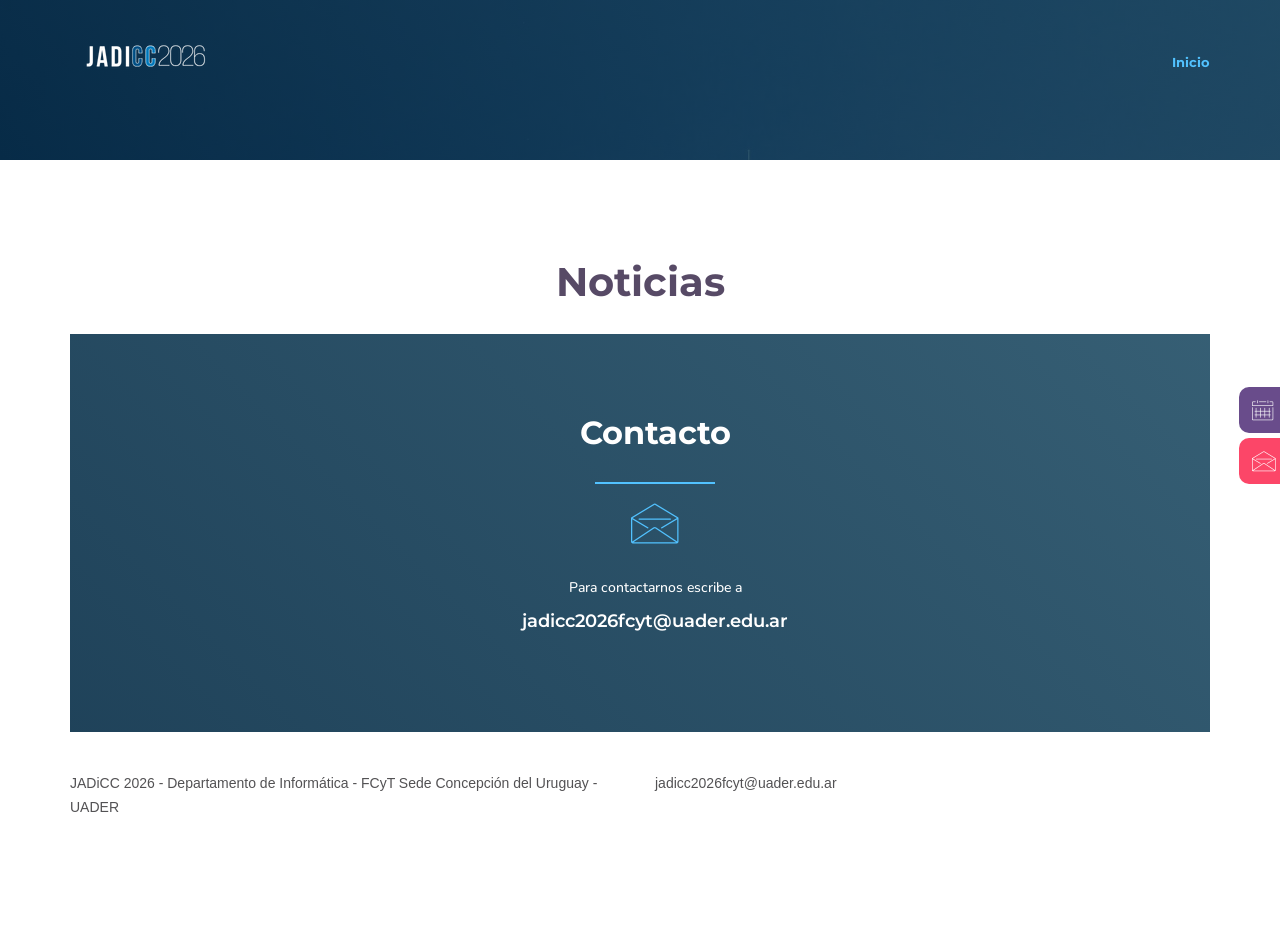
<file: noticias.html>
<!DOCTYPE html>
<html lang="en">

<head>
    <meta charset="utf-8">
    <title>JADiCC - 2026</title>
    <meta name="viewport" content="width=device-width, initial-scale=1.0">
    <meta name="description" content="JADiCC - 2026">
    <meta name="author" content="">
    <link rel="shortcut icon" href="images/logo.png" type="image/x-icon">
    

    <!--[if lt IE 9]>
	<script src="js/html5shiv.js"></script>
	<![endif]-->

    <!-- CSS Files
    ================================================== -->
    <link rel="stylesheet" href="css/bootstrap.css" type="text/css">
    <link rel="stylesheet" href="css/animate.css" type="text/css">
    <link rel="stylesheet" href="css/owl.carousel.css" type="text/css">
    <link rel="stylesheet" href="css/magnific-popup.css" type="text/css">
    <link rel="stylesheet" href="css/jquery.countdown.css" type="text/css">
    <link rel="stylesheet" href="css/style.css" type="text/css">
    <link rel="stylesheet" href="css/color.css" type="text/css">
	<link rel="stylesheet" href="css/colors/orange.css" type="text/css">
    <link rel="stylesheet" href="css/colors/gradient-1.css" type="text/css">
    
    <!-- background -->
    <link rel="stylesheet" href="css/bg.css" type="text/css">
</head>

<body id="homepage">

    <div id="wrapper">

        <!-- header begin -->
        <header>

            <div class="container">
                <div class="row">
                    <div class="col-md-12">
                        <!-- logo begin -->
                        <div id="logo">
                            <a href="index.html">
                                <img class="logo" src="images/logo-light-jadicc2026.png" alt="logo">
                                <img class="logo-2" src="images/logo-dark-jadicc2026.png" alt="logo">
                            </a>
                        </div>
                        <!-- logo close -->

                        <!-- small button begin -->
                        <span id="menu-btn"></span>
                        <!-- small button close -->

                        <!-- mainmenu begin -->
                        <nav>
                            <ul id="mainmenu">
                                <li><a class="active" href="index.html">Inicio</a></li>
                            <!--    <li><a href="index.html#section-about">Volver...</a></li>
                                <li><a href="index.html#section-call">Llamado</a></li>
                                <li><a href="index.html#section-schedules">Cronograma</a></li>
                                <li><a href="index.html#section-registro">Inscripción</a></li>
                                <li><a href="index.html#section-organizacion">Organizadores</a></li>								
                          -->  </ul>
                        </nav>

                    </div>
                    <!-- mainmenu close -->

                </div>
            </div>
        </header>
        <!-- header close -->

        <!-- content begin -->
        <div id="content" class="no-bottom no-top">
            <div id="top"></div>






        <!-- section begin -->
            <section id="section-call1" class="no-top no-bottom text-light" data-stellar-background-ratio=".2">
                <div class="overlay-gradient pt80 pb80">
                    <div class="container">
                        
                    </div>
                </div>
            </section>
     
            <!-- section begin -->
             <section id="section-about">
                <div class="container">

                    <div class="row">
                        <div class="col-md-12 text-center">
                            <h1 class="wow fadeInUp">Noticias</h1>
                            <div class="spacer-single"></div>

                        </div>                    
                    </div>

			<!--		<div class="row">
                        <div class="col-md-12 text-center">
                            <div class="small-border wow fadeInUp" data-wow-delay=".2s"></div>
                            <h2 class="wow fadeInUp">Cronograma e Inscripciones JADiCC</h2>
                            <h4>Publicado: 11/10/2024</h4>
                            <div class="small-border wow fadeInUp" data-wow-delay=".2s"></div>
                        </div>
                        <div class="col-md-12 text-center">
                            <h3>Se publico el cronograma de actividades de las Jornadas.</h3>
                                                        
                            <h3>Se abrieron las inscripciones a los talleres de los días 21, 22 y 23 de octubre.</h3> 
                             
                            <h3>Inscribite para participar y recibir los links de acceso a las distintas actividades...   </h3>
                            <div class="spacer-single"></div>
                           
                        </div>                      
                    </div>

                    <div class="row">
                        <div class="col-md-12 text-center">
                            <div class="small-border wow fadeInUp" data-wow-delay=".2s"></div>
                            <h2 class="wow fadeInUp">Cuarto Taller Pre-Jadicc</h2>
                            <h4>Publicado: 10/09/2024</h4>
                            <div class="small-border wow fadeInUp" data-wow-delay=".2s"></div>
                        </div>
                        <div class="col-md-12 text-center">
                            <h3>"¿El ChatGPT sabe lo que dice?"</h3>
                                                        
                            <h4>Martes 17 de septiembre - 18:00 hs - Virtual</h4> 
                            
                            <h4>Marcos Gómez y Julián Dabbah (Fundación Sadosky)</h4> 
                             
                            <p>El taller propone explorar herramientas de IA y de IA generativa como una aproximación a su funcionamiento y para exhibir sus limitaciones en cuanto a sesgos y alucinaciones.   </p>
                            <a href="https://forms.gle/U2apyMxUoKctcivx9" class="btn-custom scroll-to" target="_blank"><font style="color:#0c3c63">Inscripción</font></a>                                                                
                            <div class="spacer-single"></div>
                           
                        </div>                      
                    </div>
                    
                    <div class="row">
                        <div class="col-md-12 text-center">
                            <div class="small-border wow fadeInUp" data-wow-delay=".2s"></div>
                            <h2 class="wow fadeInUp">Segunda charla Pre-Jadicc</h2>
                            <h4>Publicado: 10/09/2024</h4>
                            <div class="small-border wow fadeInUp" data-wow-delay=".2s"></div>
                        </div>
                        <div class="col-md-12 text-center">
                            <h3>"Te apuesto que no sabés todo sobre apuestas en línea"</h3>
                             
                            <h4>19 de septiembre - 17:30 hs. - Virtual</h4> 
                             
                             <p>La participación de adolescentes y jóvenes en las apuestas en línea se transformó en un problema complejo que está alojado y facilitado por el acceso a dispositivos. </p>
                                                                
                                                                <p>Por eso la Fundación Sadosky invita a participar de esta charla virtual con la participación de: 
                                                                   Lucía Fainboim, especialista en ciudadanía y crianza digital, Gisela Grunin, experta en género, educación y tecnología,
                                                                   Irina Sternik, periodista especializada en cultura digital y Mara Borchardt, Directora de la Inciativa Program.AR de la Fundación Sadosky.</p>
                                                                
                                                                <p>Las charlas Program.AR son encuentros para reflexionar acerca de los temas urgentes de las Ciencias de la Computación y abordar los desafíos que implican las nuevas tecnologías.</p>
                                                                
                                                                <p>Los interesados y las interesadas pueden seguir la charla en vivo por el </p>
                                                                <a href="https://www.youtube.com/watch?v=T1GpHJD-b1M" class="btn-custom scroll-to" target="_blank"><font style="color:#0c3c63">Canal de Youtube de Program.ar</font></a>
                            <div class="spacer-single"></div> 
                        </div>                      
                    </div>

                                       
                     <div class="row">
                        <div class="col-md-12 text-center">
                            <div class="small-border wow fadeInUp" data-wow-delay=".2s"></div>
                            <h2 class="wow fadeInUp">Última Extensión de plazo para el envío de trabajos</h2>
                            <h4>Publicado: 09/08/2024</h4>
                            <div class="small-border wow fadeInUp" data-wow-delay=".2s"></div>
                        </div>
                        <div class="col-md-12 text-center">
                            <h3><strong>Fecha <font style="color:#FF0000"> extendida </font> de presentación:</strong> lunes 19 de agosto <del> 12 de agosto </del></h3>
                                                                                 
                            <div class="spacer-single"></div>
                           
                        </div>                      
                    </div>

                   
                
                    <div class="row">
                        <div class="col-md-12 text-center">
                            <div class="small-border wow fadeInUp" data-wow-delay=".2s"></div>
                            <h2 class="wow fadeInUp">Extensión de plazo para el envío de trabajos</h2>
                            <h4>Publicado: 30/07/2024</h4>
                            <div class="small-border wow fadeInUp" data-wow-delay=".2s"></div>
                        </div>
                        <div class="col-md-12 text-center">
                            <h3><strong>Fecha <font style="color:#FF0000"> extendida </font> de presentación:</strong> 12 de agosto <del> 1 de agosto </del></h3>
                                                                                 
                            <div class="spacer-single"></div>
                           
                        </div>                      
                    </div>
                   
                    <div class="row">
                        <div class="col-md-12 text-center">
                            <div class="small-border wow fadeInUp" data-wow-delay=".2s"></div>
                            <h2 class="wow fadeInUp">Primer Taller Pre-Jadicc</h2>
                            <h4>Publicado: 14/06/2024</h4>
                            <div class="small-border wow fadeInUp" data-wow-delay=".2s"></div>
                        </div>
                        <div class="col-md-12 text-center">
                            <h3>"Análisis Crítico de Plataformas Educativas para Enseñar a Programar"</h3>
                                                        
                            <h4>Jueves 27 de junio - 18:00 hs - Virtual</h4> 
                            
                            <h4>Angela Hahn, Yamila Ojeda, Virginia Brassesco (UniPe)</h4> 
                             
                            <p>Elegir una plataforma para enseñar programar no puede depender de la moda del momento, como docentes debemos tener claros
                               los ejes que ponemos en juego a la hora de elegir herramientas en base a nuestros estudiantes, sus gustos y sus motivaciones.
                            </p>
                         
                            <div class="spacer-single"></div>
                           
                        </div>                      
                    </div>

                    <div class="row">
                        <div class="col-md-12 text-center">
                            <div class="small-border wow fadeInUp" data-wow-delay=".2s"></div>
                            <h2 class="wow fadeInUp">Primera charla Pre-Jadicc</h2>
                            <h4>Publicado: 31/05/2024</h4>
                            <div class="small-border wow fadeInUp" data-wow-delay=".2s"></div>
                        </div>
                        <div class="col-md-12 text-center">
                            <h3>"Educación e IA generativa: ¿Hay que enseñar a programar en la era de la Inteligencia Artificial?"</h3>
                             
                            <h4>Miércoles 5 de junio -10:00 hs - Virtual</h4> 
                             
                            <p>La Fundación Sadosky invita a participar de esta charla virtual con la participación de: 
                            Carolina Dolan, Chief Digital Officer de Globant, Vanina Martínez, Científica del Consejo Superior 
                            de Investigaciones Científicas (España) y Mara Borchardt, Directora de la Inciativa Program.AR de la Fundación Sadosky.</p>
                                                                
                            <p>Las charlas Program.AR son encuentros para reflexionar acerca de los temas urgentes de las Ciencias de la Computación y abordar los desafíos que implican las nuevas tecnologías.</p>
                                                              
                            <p>Podés ver el video de la la charla en el </p>
                            <a href="https://www.youtube.com/watch?v=bGhVUVsdYfs" class="btn-custom scroll-to" target="_blank"><font style="color:#0c3c63">Canal de Youtube de Program.ar</font></a>
                            <div class="spacer-single"></div> 
                        </div>                      
                    </div>
                 
                    
                </div>
            </section>
            <!-- section close -->

  
            <!-- section begin -->
            <section id="section-contact" class="no-top no-bottom text-light" data-stellar-background-ratio=".2">
                <div class="overlay-gradient pt80 pb80">
                    <div class="container">
                    <div class="row">
                       <div class="col-md-12 text-center">
                                <h2 class="wow fadeInUp">Contacto</h2>
                                <div class="small-border wow fadeInUp" data-wow-delay=".2s"></div>
                            </div>

                        <div class="row text-center">

                            <div class="col-md-12">
                                <div class="wm-1"></div>
                                <i class="icon-envelope id-color size40 mb20"></i>
                                <h4>Para contactarnos escribe a </h4>
                                <h3>jadicc2026fcyt@uader.edu.ar</h3>
                            </div>

                        </div>
 
                    </div>
                       
                    </div>
                </div>
            </section>
            <!-- section close -->

        </div>
        <!-- content close -->

        <!-- footer begin -->
        <footer>
            <div class="container">
                <div class="row">
                    <div class="col-md-6 sm-text-center sm-mb10">
                        <div class="mt10">JADiCC 2026 - Departamento de Informática - FCyT Sede Concepción del Uruguay - UADER</div>
                    </div>
                    
                    <div class="col-md-6 sm-text-center sm-mb10">
                        <div class="mt10">jadicc2026fcyt@uader.edu.ar</div>
                    </div>

                <!--<div class="col-md-6 text-right sm-text-center">
                        <div class="social-icons">
                            <a href="index.html#"><i class="fa fa-facebook fa-lg"></i></a>
                            <a href="index.html#"><i class="fa fa-twitter fa-lg"></i></a>
                            <a href="index.html#"><i class="fa fa-linkedin fa-lg"></i></a>
                            <a href="index.html#"><i class="fa fa-google-plus fa-lg"></i></a>
                            <a href="index.html#"><i class="fa fa-rss fa-lg"></i></a>
                        </div>
                    </div> -->
                </div>
            </div>

        </footer>
        <!-- footer close -->

        <a href="index.html#" id="back-to-top"></a>
        <div id="preloader">
            <div class="preloader1"></div>
        </div>
		
		<div id="floating-icon" class="sm-hide">
			<a class="simple-ajax-popup scroll-to bg-purple" href="dates-details.html"> <i class="icon-calendar"></i> 	Fechas</a>
		<!--	<a href="call.html#section-presentacion" class="scroll-to bg-orange"> <i class="icon-upload"></i> <font style="color:#0c3c63">Enviar</font></a>			-->
		<!--	<a href="call.html#section-presentacion" class="bg-orange"><i class="icon-upload"></i> Enviar</a> -->
			<a href="index.html#section-contact"  class="scroll-to bg-pink"><i class="icon-envelope"></i> <font style="color:#0c3c63">Contacto</font></span>
		</div>

    </div>

    <!-- Javascript Files
    ================================================== -->
    <script src="js/jquery.min.js"></script>
    <script src="js/bootstrap.min.js"></script>
    <script src="js/jquery.isotope.min.js"></script>
    <script src="js/easing.js"></script>
    <script src="js/owl.carousel.js"></script>
    <script src="js/jquery.countTo.js"></script>
    <script src="js/wow.min.js"></script>
    <script src="js/jquery.magnific-popup.min.js"></script>
    <script src="js/enquire.min.js"></script>
    <script src="js/jquery.stellar.min.js"></script>
    <script src="js/jquery.plugin.js"></script>
    <script src="js/jquery.countdown.js"></script>
    <script src="js/countdown-custom.js"></script>
    <script src="js/map.js"></script>
    <script src="js/designesia.js"></script>
<!--<script src="js/validation.js"></script>
-->
</body>

</html>
</file>
<file: css/style.css>
/* ================================================== */

/* Invitex
/* created by designesia

* body
* header
	* subheader
* navigation
* content
* section
* footer
* sidebar
* blog
* products
* contact
* coming soon page
* elements
	* address
	* border
	* box icon
	* breadcrumb
	* button and link
	* columns
	* counter
	* divider
	* dropcap
	* heading
	* icon font
	* list
	* map
	* package
	* page heading
	* pagination
	* pricing
	* preloader
	* progress bar
	* social icons
	* spacer
	* tabs
	* team
	* testimonial
* plugin
* media query
*/

@charset "utf-8";

/* ================================================== */

/* import custom fonts */

/* ================================================== */

@import url("https://fonts.googleapis.com/css?family=Nunito:300,300i,400,400i,600,600i,700,700i,800,800i,900,900i");
@import url("https://fonts.googleapis.com/css?family=Montserrat:100,100i,200,200i,300,300i,400,400i,500,500i,600,600i,700,700i,800,800i,900,900i");

/* ================================================== */

/* import fonts icon */

/* ================================================== */

@import url("../fonts/font-awesome/css/font-awesome.css");
@import url("../fonts/elegant_font/HTML_CSS/style.css");
@import url("../fonts/et-line-font/style.css");

/* ================================================== */

/* body */

/* ================================================== */

html {
  overflow: auto !important;
  padding: 0 !important;
  margin: 0 !important;
  background: #fff;
}
body {
  font-family: "Roboto", Arial, Helvetica, sans-serif;
  font-size: 14px;
  font-weight: 400;
  background: #fff;
  line-height: 1.7em;
  padding: 0;
  display: none;
  color: #535254;
}
body.boxed {
  margin: 30px;
  overflow: hidden !important;
  position: relative;
}
#wrapper {
  overflow: hidden;
}
.de-navbar-left #wrapper {
  overflow: visible;
}

/* ================================================== */

/*  header	*/

/* ================================================== */

header {
  width: 100%;
  height: 80px;
  position: absolute;
  top: 20px;
  left: 0;
  z-index: 1000;
  background: #333333;
}
header .info {
  display: none;
  color: #fff;
  padding: 10px 0 10px 0;
  width: 100%;
  z-index: 100;
  background: #242424;
}
header .info .col {
  display: inline-block;
  font-size: 12px;
}
header .info .col {
  padding-right: 30px;
}
header .info .col:last-child {
  padding-right: 0px;
}
header .info i {
  font-size: 14px;
  margin-right: 15px;
}
header .info .social.col {
  border: none;
}
header .info .social i {
  color: #fff;
  font-size: 14px;
  display: inline-block;
  float: none;
  padding: 0 10px 0 10px;
  margin: 0;
}
header .info strong {
  font-size: 12px;
}
header.header-bg {
  background: rgba(0, 0, 0, 0.5);
}
header.transparent {
  background: rgba(0, 0, 0, 0);
}
header:not(.smaller):not(.header-mobile).header-light.transparent {
  background: rgba(255, 255, 255, 0);
}
header.autoshow {
  top: -120px;
  height: 70px !important;
}
header.autoshow.scrollOn,
header.autoshow.scrollOff {
  -o-transition: 0.5s;
  -ms-transition: 0.5s;
  -moz-transition: 0.5s;
  -webkit-transition: 0.5s;
  transition: 0.5s;
  outline: none;
}
header.autoshow.scrollOn {
  top: 0;
}
header.autoshow.scrollOff {
  top: -120px;
}
header div#logo {
  display: inline-block;
  height: 100%;
  float: left;
  font-family: "Oswald", sans-serif;
  font-size: 72px;
  color: white;
  font-weight: 400;
  line-height: 60px;
  -webkit-transition: all 0.3s;
  -moz-transition: all 0.3s;
  -ms-transition: all 0.3s;
  -o-transition: all 0.3s;
  transition: all 0.3s;
}
header .logo-2 {
  display: none;
}
header .logo-scroll {
  display: none;
}
header nav {
  float: right;
}
header nav a {
  -webkit-transition: all 0.3s;
  -moz-transition: all 0.3s;
  -ms-transition: all 0.3s;
  -o-transition: all 0.3s;
  transition: all 0.3s;
}
header nav a:hover {
  color: #555;
}
header.smaller #mainmenu a {
  padding-top: 18px;
  padding-bottom: 18px;
}
header.smaller #mainmenu a {
  padding-top: 18px;
  padding-bottom: 18px;
}
header.smaller #mainmenu li li a {
  padding-top: 2px;
  padding-bottom: 2px;
}
header.smaller #mainmenu ul {
  top: 70px;
}
header.smaller #mainmenu ul ul {
  top: 0px;
}
header.smaller {
  height: 70px;
  background: rgba(50, 50, 50, 0.95);
  position: fixed;
  top: 0px;
  /*-webkit-box-shadow: 8px 8px 40px 0px rgba(0,0,0,0.3);
	-moz-box-shadow: 8px 8px 40px 0px rgba(0,0,0,0.3);
	box-shadow: 8px 8px 40px 0px rgba(0,0,0,0.3);
	*/
  border-bottom: solid 1px #eeeeee;
}
header.smaller .btn-rsvp {
  height: 100px;
  padding-top: 55px;
}
.boxed header.smaller {
  margin-top: 0px;
}
header.smaller div#logo {
  line-height: 48px;
}
header.smaller.scroll-light {
  background: #fff;
}
header:not(.header-light).smaller.scroll-light div#logo .logo {
  display: none;
}
header.smaller.scroll-light div#logo .logo-2 {
  display: inline-block;
}
header.smaller.scroll-light div#logo .logo-scroll {
  display: inline-block;
}
header.smaller.scroll-light #mainmenu a,
header.header-mobile.header-light #mainmenu a {
  color: #333;
}
header.smaller.scroll-light #mainmenu li li a {
  color: #fff;
}
header.smaller.header-light div#logo .logo {
  display: none;
}
.logo-smaller div#logo {
  width: 150px;
  height: 30px;
  line-height: 65px;
  font-size: 30px;
}
.logo-smaller div#logo img {
  line-height: 75px;
  font-size: 30px;
}
.logo-smaller div#logo .logo-1 {
  display: none;
}
.logo-smaller div#logo .logo-2 {
  display: inline-block;
}
.logo-small {
  margin-bottom: 20px;
}
header.de_header_2 {
  height: 125px;
}
header.de_header_2.smaller {
  height: 70px;
}
header.de_header_2.smaller .info {
  position: absolute;
  opacity: 0;
  z-index: -1;
}
.de-navbar-left {
  background: #151618;
}
.de-navbar-left #logo {
  padding: 40px;
  text-align: center;
  width: 100%;
}
.de-navbar-left header {
  position: relative;
  display: block;
  width: 100%;
  height: 100%;
  left: 0;
  background: none;
  padding: 30px;
  padding-right: 20px;
}
.de-navbar-left header #mainmenu {
  float: none;
  margin: 0;
  padding: 0;
}
.de-navbar-left header #mainmenu > li {
  display: block !important;
  margin: 0;
  float: none;
  text-align: center;
  font-family: "Montserrat";
  letter-spacing: 5px;
  font-size: 14px;
  padding: 0;
  padding-top: 10px;
  padding-bottom: 10px;
  border-bottom: solid 1px rgba(255, 255, 255, 0.1);
}
.de_light.de-navbar-left header #mainmenu > li {
  border-bottom: solid 1px rgba(0, 0, 0, 0.05);
}
.de-navbar-left header #mainmenu > li > a {
  padding: 0;
  opacity: 0.5;
}
.de_light.de-navbar-left header #mainmenu > li > a {
  color: #222;
}
.de-navbar-left header #mainmenu > li a:hover {
  opacity: 1;
}
.de-navbar-left header #mainmenu > li > a:after {
  content: none;
}
.de-navbar-left header nav {
  float: none !important;
}

/* subheader */

#subheader {
  padding: 180px 0 40px 0;
  text-align: center;
  overflow: hidden;
}
#subheader .wrap {
  padding: 180px 0 40px 0;
  background: rgba(30, 30, 30, 0.5);
}
.de-navbar-left #subheader {
  padding-bottom: 120px;
}
#subheader h1 {
  color: #eceff3;
  margin-top: 20px;
  margin-bottom: 10px;
  font-size: 32px;
  font-weight: 600;
}
#subheader p {
  margin-bottom: 60px;
}
#subheader h2 {
  position: relative;
  z-index: 10;
}
#subheader h2.s2 {
  font-family: "Parisienne";
  font-size: 84px;
  font-weight: lighter !important;
}
#subheader span {
  letter-spacing: 2px;
  display: inline-block;
  font-size: 15px;
  margin-top: 88px;
  color: #fff;
}
#subheader .crumb {
  font-size: 10px;
  letter-spacing: 3px;
  margin-top: 20px;
  color: #fff;
}
#subheader .small-border-deco {
  display: block;
  margin: 0 auto;
  margin-top: 20px;
  width: 100%;
  height: 1px;
  background: rgba(255, 255, 255, 0.1);
}
#subheader .small-border-deco span {
  display: block;
  margin: 0 auto;
  height: 2px;
  width: 100px;
}
#subheader.dark {
  background: #202220;
  color: #ccc;
}
#subheader.dark h2,
#subheader.dark h3 {
  color: #fff;
}
#subheader.dark h2 {
  font-size: 48px;
}
.de-navbar-left.de_light #subheader h1 {
  color: #222;
}

/* ================================================== */

/* navigation */

/* ================================================== */

#mainmenu {
  font-family: "Montserrat";
  float: right;
  font-size: 13px;
  font-weight: bold;
}
#mainmenu ul {
  float: right;
  margin: 0px 0px;
  padding: 0px 0px;
  height: 30px;
}
#mainmenu li {
  margin: 0px 0px;
  padding: 0px 0px;
  float: left;
  display: inline;
  list-style: none;
  position: relative;
}
#mainmenu a {
  display: inline-block;
  padding: 25px 0px 25px 20px;
  line-height: 35px;
  text-decoration: none;
  color: #fff;
  text-align: center;
  outline: none;
}
.header-light #mainmenu > li > a {
  color: #222;
}
#mainmenu li a:after {
  float: right;
  position: relative;
  font-family: "FontAwesome";
  content: "\f111";
  font-size: 6px;
  margin-left: 20px;
  margin-top: 0px;
  color: #f7c51e;
}
#mainmenu li:last-child a:after {
  display: none;
}
#mainmenu.no-separator li a:after {
  font-size: 0px;
}
#mainmenu.line-separator li a:after {
  content: "/";
  font-size: 14px;
}
#mainmenu.circle-separator li a:after {
  content: "\f10c";
  font-size: 9px;
}
#mainmenu.strip-separator li a:after {
  content: "\f068";
  font-size: 9px;
}
#mainmenu.plus-separator li a:after {
  content: "\f067";
  font-size: 11px;
}
#mainmenu.square-separator li a:after {
  content: "\f096";
  font-size: 11px;
}
#mainmenu.heart-separator li a:after {
  content: "\f004";
  font-size: 8px;
}
#mainmenu li li {
  font-weight: normal;
  border-bottom: solid 1px #333;
}
#mainmenu li li:last-child {
  border-bottom: none;
}
#mainmenu li li a {
  padding: 2px 15px 2px 15px;
  background: #222327;
  border-top: none;
  color: #ccc;
  width: 100%;
  border-left: none;
  text-align: left;
}
#mainmenu li li a:hover {
  color: #111;
}
#mainmenu li li a:after {
  content: none !important;
}
#mainmenu li li li a {
  padding: 2px 15px 2px 15px;
  background: #222327;
}
#mainmenu li li a:hover,
#mainmenu ul li:hover > a {
  color: #111;
  background: #1a8b49;
}
#mainmenu li ul {
  width: 210px;
  height: auto;
  position: absolute;
  top: 79px;
  left: 0px;
  z-index: 10;
  visibility: hidden;
  opacity: 0;
}
#mainmenu li li {
  display: block;
  float: none;
  text-transform: none;
}
#mainmenu li > ul {
  margin-top: 30px;
}
#mainmenu li:hover > ul {
  visibility: visible;
  opacity: 1;
  margin-top: 0px;
}
#mainmenu li ul ul {
  left: 100%;
  top: 0px;
}
#mainmenu li ul ul li a {
  background: #202020;
}
#mainmenu li:hover > ul {
  color: #1a8b49;
}
#mainmenu select {
  padding: 10px;
  height: 36px;
  font-size: 14px;
  border: none;
  background: #ff4200;
  color: #eceff3;
}
#mainmenu select option {
  padding: 10px;
}
#mainmenu .btn-type {
  padding: 0;
  margin: 0;
}
#mainmenu .btn-type a {
  background: #eee;
  padding: 0;
  margin: 0;
}

/* menu toggle for mobile */

#menu-btn {
  display: none;
  float: right;
  margin-top: 5px;
  width: 36px;
  height: 36px;
  padding: 6px;
  text-align: center;
  cursor: pointer;
}
#menu-btn:before {
  font-family: ElegantIcons;
  content: "\61";
  font-size: 24px;
}
#menu-btn:hover {
  background: #fff;
}
#menu-btn:hover:before {
  color: #222;
}
header.header-mobile.header-light,
header.header-mobile.header-light #menu-btn,
header.header-mobile.header-light #menu-btn:hover {
  background: none;
}
header.header-mobile.header-light #menu-btn {
  color: #222;
}

/* ================================================== */

/* content */

/* ================================================== */

#content {
  width: 100%;
  background: #fff;
  padding: 90px 0 90px 0;
  z-index: 100;
}
.de_light #content {
  background: #ffffff;
}
#content {
  background: #18191b;
}

/* ================================================== */

/* section */

/* ================================================== */

section {
  padding: 100px 0 100px 0;
  overflow: hidden;
  position: relative;
}
.de-navbar-left .container-fluid .container {
  width: 100% !important;
}
.de-navbar-left section {
  padding: 70px;
}
.section-fixed {
  position: fixed;
  width: 100%;
  min-height: 100%;
  height: auto;
}
.full-height {
  overflow: hidden !important;
}

/* ================================================== */

/* footer */

/* ================================================== */

footer {
  background: #ffffff;
  padding: 30px 0 30px 0;
}
footer h3,
.de_light footer h3 {
  color: #fff;
  font-size: 20px;
  text-transform: none;
  font-weight: normal;
}
footer a:hover {
  color: #eceff3;
}
.de-navbar-left footer {
  padding: 70px 70px 0 70px;
}
.subfooter {
  font-size: 12px;
  background: #282828;
  margin-top: 80px;
  padding: 30px 0 20px 0;
}
.de-navbar-left .subfooter {
  background: none;
}
header.side-header {
  border-bottom: none !important;
  margin: 0;
}
header.side-header {
}
header.side-header .social-icons-2 {
  margin: 0 auto;
  margin-top: 50px !important;
  float: none;
  text-align: center;
}
header.side-header .social-icons-2 a {
  display: inline-block;
  margin: 0 2px 0 2px;
  background: #555;
  width: 36px;
  height: 36px;
  padding-top: 5px;
  display: inline-block;
  text-align: center;
  border-radius: 20px;
  -moz-border-radius: 20px;
  -webkit-border-radius: 20px;
  opacity: 0.2;
}
.de_light header.side-header .social-icons-2 a {
  background: #fff;
  color: #333;
}
header.side-header .social-icons-2 a:hover {
  opacity: 1;
}
.de-navbar-left.de_light header,
.de-navbar-left.de_light {
  background: #f9f9f9;
}
header.header-light-transparent {
  background: rgba(255, 255, 255, 0.5);
}
header.header-solid.header-light #mainmenu > li > a {
  color: #555;
}
header.header-solid.header-light .info {
  background: #eee;
  color: #555;
}
header.header-solid.header-light .info .social i {
  color: #222;
}
header.header-solid {
  background: #222;
  position: relative;
}
header.header-light {
  background: rgba(255, 255, 255, 0.8);
}
header.header-mobile {
  height: 100%;
  background: #fff;
}
header.header-mobile #logo {
  margin-top: -20px;
}
header.header-mobile .logo {
  display: none;
}
header.header-mobile .btn-rsvp {
  padding-top: 40px;
  height: 90px;
}
header.header-mobile .logo-2 {
  display: inline-block !important;
}
header.header-mobile.header-light {
  background: #fff;
}
header.header-solid.header-light {
  background: #fff;
}
header.header-light .logo {
  display: none;
}
header.header-light .logo-2 {
  display: inline-block;
}
#de-sidebar {
  padding: 0px;
}

/* ================================================== */

/* blog */

/* ================================================== */

.blog-list {
  margin: 0;
  padding: 0;
}

/* blog list */

.blog-list > div {
  list-style: none;
  line-height: 1.7em;
  margin-top: 0px;
  border-bottom: solid 1px rgba(255, 255, 255, 0.1);
  margin-bottom: 20px;
}
.blog-list img {
  margin-bottom: 20px;
}
.de_light .blog-list li {
  border-bottom: solid 1px #ddd;
}
.blog-list h3 {
  margin-top: 20px;
}
.blog-list h3 a {
  color: #fff;
}
.de_light .blog-list h3 a {
  color: #222222;
}
.de_light .text-light .blog-list h3 a {
  color: #fff;
}
.blog-list .btn-more {
  padding: 3px 25px 3px 25px;
  color: #111;
  text-transform: uppercase;
  text-decoration: none;
  font-weight: 700;
  float: right;
}
.blog-list .btn-more:hover {
  background: #fff;
}
.de_light .blog-list .btn-more:hover {
  background: #222;
  color: #fff;
}
.blog-list .post-text {
  padding-left: 80px;
}
.blog-list .blog-slider {
  margin-bottom: -60px;
}
.blog-list .date-box {
  position: absolute;
  text-align: center;
  text-shadow: none;
}
.blog-list .date-box .day,
.blog-list .date-box .month {
  display: block;
  color: #fff;
  text-align: center;
  width: 40px;
  z-index: 100;
}
.de_light .blog-list .date-box .month {
  color: #222222;
}
.blog-list .date-box {
  text-align: center;
  background: #f5f5f5;
  padding: 10px;
}
.blog-list .date-box .month {
  font-size: 14px;
}
.blog-list .date-box .day {
  font-family: "Nunito";
  color: #222222;
  font-weight: bold;
  font-size: 28px;
}
.blog-list .date-box .month {
  font-family: "Montserrat";
  color: #fff;
  font-size: 13px;
  letter-spacing: 3px;
}
.de_light .blog-list .date-box .month {
  border-bottom-color: #ddd;
}
.de_light .text-light .blog-list .date-box .month {
  color: #fff;
}
.blog-snippet li {
  border-bottom: none !important;
  margin-bottom: 0;
}
#blog-carousel .item {
  width: 100%;
}

/* blog comment */

#blog-comment {
  margin-top: 40px;
  margin-left: 80px;
}
#blog-comment h5 {
  margin-bottom: 10px;
}
#blog-comment ul,
#blog-comment li {
  list-style: none;
  margin-left: -30px;
  padding-left: 0;
}
#blog-comment li {
  min-height: 70px;
  padding-bottom: 10px;
  margin-bottom: 10px;
  padding-bottom: 20px;
  border-bottom: solid 1px #eee;
}
#blog-comment li .avatar {
  position: absolute;
  margin-top: 5px;
}
#blog-comment .comment {
  margin-left: 85px;
}
#blog-comment li {
  min-height: 70px;
  font-size: 14px;
  line-height: 1.6em;
}
#blog-comment li li {
  margin-left: 55px;
  padding-bottom: 0px;
  margin-top: 20px;
  padding-top: 10px;
  border-top: solid 1px #eee;
  border-bottom: none;
}
#blog-comment li li .avatar {
  position: absolute;
}
#blog-comment li li .comment {
}
.comment-info {
  margin-left: 85px;
  margin-bottom: 5px;
}
.comment-info span {
}
.comment-info .c_name {
  display: block;
  font-weight: 700;
  color: #555555;
}
.comment-info .c_reply {
  padding-left: 20px;
  margin-left: 20px;
  border-left: solid 1px #ddd;
  font-size: 12px;
}
.comment-info .c_date {
  font-size: 12px;
}
.blog-list h3 {
  color: #333;
}
.blog-list .post-wrapper {
}
.blog-read h3 {
  color: #333;
  letter-spacing: normal;
  font-size: 24px;
  text-transform: none;
}
.blog-carousel ul,
.blog-carousel li {
  margin: 0;
  list-style: none;
}
.blog-carousel h4 {
  margin-bottom: 0px;
}
.blog-carousel p {
  margin-bottom: 10px;
}
.blog-carousel .post-date {
  text-transform: uppercase;
  letter-spacing: 3px;
  font-size: 11px;
  color: #888;
}

/* blog comment form */

#commentform label {
  display: block;
}
#commentform input {
  width: 290px;
}
#commentform input:focus {
  border: solid 1px #999;
  background: #fff;
}
#commentform textarea {
  width: 97%;
  padding: 5px;
  height: 150px;
  color: #333;
}
#commentform textarea:focus {
  border: solid 1px #999;
  background: #fff;
}
#commentform input.btn {
  width: auto;
}
.post-meta {
  margin: 0px 0 10px 0px;
  border: solid 1px #eee;
  border-left: none;
  font-size: 11px;
  display: table;
  width: 100%;
  table-layout: fixed;
}
.post-meta a {
  color: #888 !important;
}
.post-meta span {
  display: table-cell;
  padding: 10px 0 10px 0;
  text-align: center;
  border-left: solid 1px #eee;
}
.post-meta span i {
  float: none;
}
.post-image img {
  width: 100%;
  margin-bottom: 0px;
}
.post-meta {
  border-color: #222;
}
.post-meta span {
  border-color: #222;
}
.blog-slide {
  padding: 0;
  margin: 0;
}

/* ================================================== */

/* products */

/* ================================================== */

.products {
  padding: 0;
  list-style: none;
  text-align: center;
}
.products li {
  margin-bottom: 40px;
}
.product .price {
  margin-bottom: 10px;
  font-size: 20px;
  color: #222;
}
.de_light .product h4 {
  font-size: 16px;
  margin: 0;
  margin-top: 20px;
}
.product img {
  padding: 2px;
  background: #333;
  border: solid 1px #fff;
}
.de_light .product img {
  padding: 0;
  border: solid 1px #eee;
}
.ratings {
  color: #f86e4e;
}
.product .ratings {
  margin: 5px 0 5px 0;
}

/* ================================================== */

/* contact form */

/* ================================================== */

.error {
  clear: both;
  display: none;
  color: #ffa854;
  padding-top: 20px;
}
.success {
  clear: both;
  display: none;
  color: #96c346;
  padding-top: 20px;
}
.error img {
  vertical-align: top;
}
.full {
  width: 98%;
}
#contact_form {
  margin-top: 20px;
}
#contact_form input[type="text"],
#contact_form textarea,
#contact_form input[type="email"],
#search,
#contact_form select {
  padding: 10px;
  margin-bottom: 20px;
  color: #535254 !important;
  border: solid 1px #bbb;
  background: none;
  height: auto;
}
#contact_form input[placeholder],
#contact_form textarea[placeholder] {
  color: #eee;
}
#contact_form textarea {
  height: 165px;
}
.form-underline input[type="text"],
.form-underline textarea,
.form-underline input[type="email"],
.form-underline select {
  padding: 10px 0 10px 0;
  margin-bottom: 20px;
  border: none;
  border-bottom: solid 2px #bbbbbb;
  background: none;
  border-radius: 0 !important;
  height: auto;
  box-shadow: none;
  -moz-box-shadow: none;
  -webkit-box-shadow: none;
}
.form-underline select {
  -webkit-appearance: none;
  -webkit-border-radius: 0px;
  -moz-appearance: none;
  appearance: none;
  background: url("https://www.designesia.com/themes/invitex/images_02/ui/arrow-down-form.png")
    no-repeat 98% 60%;
}
.form-underline select:focus {
  background: url("https://www.designesia.com/themes/invitex/images_02/ui/arrow-down-form-hover.png")
    no-repeat 98% 60%;
}
.form-underline input[type="text"],
.form-underline textarea,
.form-underline input[type="email"],
.form-underline select {
  color: #333;
  border-bottom: solid 1px #bbb;
}
.error_input {
  border-color: #d31e2b !important;
}

/* ================================================== */

/* coming soon page */

/* ================================================== */

.coming-soon .logo {
  margin: 0;
  padding: 0;
}
.coming-soon h2 {
  margin-top: 0;
  color: rgba(255, 255, 255, 0.8);
  font-weight: 400;
}
.coming-soon .social-icons i {
  font-size: 20px;
  margin-left: 10px;
  margin-right: 10px;
}
.coming-soon .social-icons i:hover {
  background: none;
  color: rgba(255, 255, 255, 0.2) !important;
}
.arrow-up,
.arrow-down {
  width: 0;
  height: 0;
  border-left: 40px solid transparent;
  border-right: 40px solid transparent;
  border-bottom: 40px solid #fff;
  position: fixed;
  margin-left: auto;
  margin-right: auto;
  left: 0;
  right: 0;
  bottom: 0;
  cursor: pointer;
  z-index: 101;
}
.arrow-down {
  border-top: 40px solid #fff;
  border-bottom: none;
  position: fixed;
  z-index: 102;
  top: -40px;
}
.arrow-up:before {
  font-family: "FontAwesome";
  font-size: 20px;
  content: "\f067";
  color: #222;
  position: relative;
  top: 12px;
  margin: 0 0 0 -8px !important;
}
.arrow-down:before {
  font-family: "FontAwesome";
  font-size: 20px;
  content: "\f068";
  color: #222;
  position: relative;
  top: -35px;
  margin: 0 0 0 -8px !important;
}

/* ================================================== */

/* elements */

/* ================================================== */

/* address */

/* ------------------------------ */

address {
  margin: 0;
  margin-top: 20px;
}
address span {
  display: block;
  border-bottom: solid 1px #222;
  padding-bottom: 10px;
  margin-bottom: 10px;
  font-weight: 300;
}
.de_light .widget_text address span {
  border-bottom: solid 1px #ddd;
}
address span strong {
  display: inline-block;
  width: 60px;
}
address span {
  border-bottom-color: #222;
}
footer address span {
  border-bottom-color: rgba(255, 255, 255, 0.1);
}
address span i {
  margin-top: 5px;
  margin-right: 20px;
  float: none;
}
address span strong {
  display: inline-block;
}
address span a {
  color: #eceff3;
}
.address-style-2,
.address-style-2 a,
.address-style-2 span strong {
  color: #555;
}
.address-style-2 span {
  border: none;
  margin-bottom: 10px;
}
.address-style-2 span strong {
  display: block;
}
.de_light #sidebar .widget address span {
  border-bottom: solid 1px #ddd;
}
.de_light #sidebar .widget address a {
  color: #333;
}

/* border */

/* ------------------------------ */

.small-border {
  height: 2px;
  width: 120px;
  background: #ccc;
  display: block;
  margin: 0 auto;
  margin-top: 20px;
  margin-bottom: 20px;
}
.tiny-border {
  height: 1px;
  background: #333;
  width: 40px;
  margin: 20px 0 20px 0;
  display: block;
}
.tiny-border.center {
  margin-left: auto;
  margin-right: auto;
}

/* breadcrumb */

/* ------------------------------ */

.crumb {
  color: #777;
  font-size: 12px;
  margin: 0;
  padding: 0;
}
.de-navbar-left.de_light #subheader .crumb {
  color: #333;
}
.crumb li {
  display: inline;
  text-decoration: none;
  padding: 0 2px 0 2px;
  letter-spacing: 0;
  font-size: 12px;
}
.crumb li.sep:after {
  font-family: "FontAwesome";
  content: "\f105";
}
.crumb a {
  text-decoration: none;
}
.de_light .crumb a:hover {
  color: #fff;
}

/* box icon */

.icon_box .icon_wrapper {
  margin-bottom: 20px;
}
.icon_box .icon_wrapper i {
  font-size: 60px;
}
.icon_box.icon_left .icon_wrapper {
  position: absolute;
  width: 80px;
}
.icon_box.icon_left .desc_wrapper {
  margin-left: 80px;
}
.icon_box.icon_right .icon_wrapper {
  position: absolute;
  right: 0;
  width: 80px;
}
.icon_box.icon_right .desc_wrapper {
  margin-right: 80px;
  text-align: right;
}

/* button and link */

/* ------------------------------ */

a {
  color: #fff;
  text-decoration: none;
}
a:hover {
  color: #fff;
}
.de_light a {
  color: #888;
}
.de_light a:hover {
  color: #555;
}
.btn-line,
a.btn-line {
  border: solid 1px #222;
  color: #fff;
  font-weight: 500;
  font-size: 12px;
  border-radius: 0;
  -moz-border-radius: 0;
  -webkit-border-radius: 0;
  padding: 3px;
  padding-left: 30px;
  padding-right: 30px;
  text-transform: uppercase;
  display: inline-block;
  text-align: center;
  letter-spacing: 2px;
  text-decoration: none;
}
.btn-line,
a.btn-line {
  border: solid 1px rgba(255, 255, 255, 0.2) !important;
  color: #fff;
}
.de_light .btn-line,
.de_light a.btn-line {
  border: solid 1px rgba(1, 1, 1, 0.2) !important;
  color: #333;
}
.text-light .btn-line,
.text-light a.btn-line {
  border: solid 1px rgba(255, 255, 255, 0.2) !important;
  color: #fff;
}
.btn-line:hover,
a.btn-line:hover {
  background: #fff;
  color: #111 !important;
  border-color: #fff;
}
.btn-line:after,
a.btn-line:after {
  color: #fff;
}
.btn-line:hover:after,
a.btn-line:hover:after,
a.btn-line.hover:after {
  color: #fff;
}
.btn-line:hover:after,
a.btn-line:hover:after,
a.btn-line.hover:after {
  color: #111 !important;
}
a.btn-text {
  text-decoration: none;
  display: inline-block;
  color: #111 !important;
  font-weight: 600;
  padding: 0;
}
a.btn-text:after {
  font-family: FontAwesome;
  content: "\f054";
  padding-left: 10px;
}
a.btn-text {
  color: #fff !important;
}
a.btn-big {
  font-size: 14px;
  color: #eceff3;
  letter-spacing: 1px;
  line-height: normal;
  font-weight: bold;
  text-transform: uppercase;
  border: solid 1px #fff;
  padding: 10px 30px 10px 30px;
}
a.btn-big:after {
  font-family: FontAwesome;
  content: "\f054";
  margin-left: 20px;
}
a.btn,
.btn {
  position: relative;
  z-index: 1;
  overflow: hidden;
}
a.btn:before {
  content: "";
  background: rgba(0, 0, 0, 0);
  width: 0;
  height: 100%;
  position: absolute;
  z-index: -1;
}
a.btn-fx:after {
  font-family: FontAwesome;
  content: "\f178";
  margin-left: 15px;
  position: absolute;
  right: -20px;
  margin-top: 0px;
}
a.btn-fx {
  font-size: 14px;
  color: #eceff3;
  letter-spacing: 1px;
  line-height: normal;
  font-weight: bold;
  text-transform: uppercase;
  border: solid 1px #fff;
  padding: 10px 30px 10px 30px;
}
a.btn-fx:hover {
  padding-left: 20px;
  padding-right: 40px;
}
a.btn-fx:before {
  width: 0;
  height: 100%;
  left: 0;
  top: 0;
  position: absolute;
}
a.btn-fx:hover:after {
  right: 15px;
}
a.btn-fx:hover:before {
  width: 100%;
  background: rgba(0, 0, 0, 1);
}
a.btn-fx.light:hover:before {
  width: 100%;
  background: rgba(255, 255, 255, 1);
}
.btn-line,
a.btn-line {
  color: #eceff3;
}
.btn-line:after,
a.btn-line:after {
  font-family: FontAwesome;
  content: "\f054";
  margin-left: 10px;
}
a.btn-line-white,
.de_light a.btn-line-white {
  background: none !important;
  border: solid 2px #fff;
  color: #fff;
  border-radius: 0;
  -moz-border-radius: 0;
  -webkit-border-radius: 0;
}
a.btn-line-black,
.de_light a.btn-line-black {
  background: none !important;
  border: solid 2px #111;
  color: #111;
  border-radius: 0;
  -moz-border-radius: 0;
  -webkit-border-radius: 0;
}
a.btn-line-black:hover {
  color: #fff;
}
.de_light a.btn-line-black:hover {
  color: #fff;
}
a.btn-line-white:hover {
  color: #000;
}
a.btn-line-white:hover:before {
  background: #fff;
}
.btn-fullwidth {
  width: 100%;
}
a.btn-slider {
  font-size: 14px;
  font-weight: bold;
  color: #fff;
  line-height: normal;
  text-decoration: none;
  text-transform: uppercase;
  border: solid 2px #fff;
  padding: 10px 30px 10px 30px;
  border-radius: 60px;
}
a.btn-slider:hover {
  color: #222;
  background: #fff;
  border-color: #000;
  border: solid 2px #fff;
}
a.btn-custom:hover,
.btn-custom:hover {
  color: #fff;
  opacity: 0.8;
  -webkit-box-shadow: 8px 8px 40px 0px rgba(0, 0, 0, 0.3);
  -moz-box-shadow: 8px 8px 40px 0px rgba(0, 0, 0, 0.3);
  box-shadow: 8px 8px 40px 0px rgba(0, 0, 0, 0.3);
}
a.btn-slider:hover:after {
  color: #222;
}
a.btn-id,
a.btn-id:hover {
  border: none;
}
a.btn-light.btn-id {
  color: #222;
}
a.btn-dark.btn-id {
  color: #fff;
}
.btn-custom {
  padding: 8px 10px 8px 10px;
  font-weight: bold;
  text-transform: uppercase;
}
.btn-custom.btn-small {
  padding: 5px 20px 5px 20px;
  font-weight: bold;
  text-transform: uppercase;
}
.btn-fx.btn-custom {
  text-transform: normal;
}
a.btn-bg-dark {
  background: #222;
}
a.btn-text-light {
  color: #fff !important;
}
.btn-icon-left i {
  margin-right: 12px;
  color: #fff;
}
.btn-add_to_cart,
a.btn-add_to_cart {
  border: solid 1px #bbb;
  font-size: 12px;
  border-radius: 0;
  -moz-border-radius: 0;
  -webkit-border-radius: 0;
  padding: 3px;
  padding-left: 40px;
  padding-right: 20px;
  display: inline-block;
  text-align: center;
  text-decoration: none;
  color: #555;
}
.btn-add_to_cart:before,
a.btn-add_to_cart:before {
  font-family: "FontAwesome";
  content: "\f07a";
  position: absolute;
  left: 20px;
}
a.btn-custom,
.btn-custom,
a.btn-slider,
.btn-slider {
  font-family: "Montserrat";
  font-size: 12px;
  min-width: 120px;
}
a.btn-custom,
.btn-custom {
  background: #eee;
  color: #fff;
  border-radius: 40px;
  padding: 10px 30px 10px 30px;
  min-width: 120px;
  text-decoration: none;
}
a.btn-border {
  border: solid 1px rgba(255, 255, 255, 1);
  background: none;
  border-radius: 30px;
  padding: 5px 30px 3px 30px;
  color: #fff;
  font-family: "Montserrat";
  font-weight: bold;
  font-size: 13px;
  text-transform: uppercase;
  text-decoration: none;
}
a.btn-border:hover {
  background: #ffffff;
}
.btn-rsvp {
  color: #ffffff !important;
  cursor: pointer;
  text-align: center;
  float: right;
  display: inline-block;
  text-align: center;
  position: relative;
  right: 0;
  top: -30px;
  min-width: auto;
  background: #333;
  padding: 60px 15px 15px 15px;
  font-size: 12px;
  font-weight: bold;
  text-decoration: none;
}
.btn-rsvp:hover,
.btn-close:hover {
  opacity: 0.8;
}
.btn-close {
  color: #ffffff;
  cursor: pointer;
  text-align: center;
  display: block;
  text-align: center;
  width: 60px;
  height: 60px;
  background: #333;
  font-size: 32px;
  font-weight: bold;
  text-decoration: none;
  margin: 0 auto;
  padding-top: 12px;
  position: absolute;
  left: 0;
  right: 0;
}

a.btn-fullwidth {
  display: block;
  withd: 100%;
  text-align: center;
  background: #333;
  color: #fff;
  text-decoration: none;
  padding: 40px;
  text-transform: uppercase;
  font-weight: bold;
}
a.btn-fullwidth:hover {
  background: #eee;
}
/*
	a.btn-rsvp:before{
	font-size:32px;
	font-family:"FontAwesome";
	content:"\f073";
	margin-right:15px;
	display:block;
	margin:0 auto;
	margin-bottom:10px;
	}
	*/

.play-button {
  border-radius: 60px;
  -moz-border-radius: 60px;
  -webkit-border-radius: 60px;
  color: #fff;
  text-decoration: none !important;
  border: solid 5px rgba(255, 255, 255, 0.3);
  display: inline-block;
  text-align: center;
  width: 80px;
  height: 80px;
  padding-top: 22px;
  padding-left: 5px;
}
.play-button:before {
  font-family: "FontAwesome";
  font-size: 20px;
  content: "\f04b";
  position: relative;
  color: #fff;
}
.play-button:hover {
  border: solid 5px rgba(255, 255, 255, 1);
}
.play-button.dark {
  color: #222;
  border: solid 5px rgba(0, 0, 0, 0.1);
}
.play-button.dark:before {
  color: #222;
}
.play-button.dark:hover {
  border: solid 5px rgba(0, 0, 0, 0.5);
}
.text-light .play-button {
  border-radius: 60px;
  -moz-border-radius: 60px;
  -webkit-border-radius: 60px;
  color: #fff;
  text-decoration: none !important;
  border: solid 5px rgba(255, 255, 255, 0.3);
  display: inline-block;
  text-align: center;
  width: 80px;
  height: 80px;
  padding-top: 22px;
  padding-left: 5px;
}
.text-light .play-button:before {
  font-family: "FontAwesome";
  font-size: 20px;
  content: "\f04b";
  position: relative;
  color: #fff;
}
.text-light .play-button.dark {
  color: #fff;
  border: solid 5px rgba(255, 255, 255, 0.3);
}
.text-light .play-button.dark:before {
  color: #fff;
}
.text-light .play-button.dark:hover {
  border: solid 5px rgba(255, 255, 255, 1);
}

/* columns */

/* ------------------------------ */

/* counter */

/* ------------------------------ */

.de_count {
  text-align: center;
  padding: 30px 0 30px 0;
  background: none;
  background: rgba(255, 255, 255, 0.2);
}
.de_count h3 {
  font-size: 32px;
  letter-spacing: 5px;
  margin-bottom: 5px;
}
.de_count span {
  color: #333;
  text-transform: uppercase;
  margin: 15px 0 15px 0;
  letter-spacing: 2px;
  font-size: 12px;
}
.text-light .de_count span {
  color: #fff;
}
.de_count i {
  display: block;
  font-size: 30px;
  margin: 0 auto;
  margin-bottom: 20px;
  width: 100%;
  font-weight: lighter !important;
}

.de_counta {
  text-align: center;
  padding: 30px 0 30px 0;
  background: none;
  background: rgba(0, 0, 225, 0.6);
}
.de_counta h3 {
  font-size: 32px;
  letter-spacing: 5px;
  margin-bottom: 5px;
}
.de_counta span {
  color: #333;
  text-transform: uppercase;
  margin: 15px 0 15px 0;
  letter-spacing: 2px;
  font-size: 12px;
}
.text-light .de_count span {
  color: #fff;
}
.de_counta i {
  display: block;
  font-size: 30px;
  margin: 0 auto;
  margin-bottom: 20px;
  width: 100%;
  font-weight: lighter !important;
}

/* divider */

/* ------------------------------ */

.spacer-single {
  width: 100%;
  height: 30px;
  display: block;
  clear: both;
}
.spacer-double {
  width: 100%;
  height: 60px;
  display: block;
  clear: both;
}
.spacer-half {
  width: 100%;
  height: 15px;
  display: block;
  clear: both;
}
hr {
  display: block;
  clear: both;
  border-top: solid 1px #ddd;
  margin: 40px 0 40px 0;
}

/* dropcap */

/* ------------------------------ */

.dropcap {
  display: inline-block;
  font-size: 48px;
  float: left;
  margin: 10px 15px 15px 0;
  color: #eceff3;
  padding: 20px 10px 20px 10px;
}

/* heading */

/* ------------------------------ */

.form-transparent input[type="text"],
.form-transparent textarea,
.form-transparent input[type="email"] {
  padding: 10px;
  margin-bottom: 20px;
  color: #fff;
  border: solid 1px rgba(0, 0, 0, 0.3);
  background: rgba(0, 0, 0, 0.2);
  border-radius: 0 !important;
  height: auto;
}

.form-subscribe {
  display: table;
  margin: 0 auto;
}

.form-subscribe input[type="text"] {
  display: table-cell;
  border: solid 1px rgba(255, 255, 255, 0.3);
  border-right: none;
  background: rgba(255, 255, 255, 0.1);
  padding: 6px 20px 6px 20px;
  border-radius: 60px 0 0 60px;
  height: 40px;
  vertical-align: middle;
}
.form-subscribe .btn-custom {
  display: table-cell;
  border-radius: 0 60px 60px 0;
  height: 40px;
  vertical-align: middle;
}
.form-subscribe input[type="text"]:hover {
  background: rgba(255, 255, 255, 0.3);
}

/* heading */

/* ------------------------------ */

h1,
h2,
h3,
h4,
h5,
h6 {
  font-family: "Montserrat";
  font-weight: bold;
  color: #000000;
}
footer h1,
footer h2,
footer h3,
footer h4,
footer h5,
footer h6 {
  color: #fff;
}
h1,
h2.text-light,
footer h3,
footer h4,
footer h5,
footer h6 {
  color: #fff;
}
h1 {
  font-size: 40px;
  margin: 0;
}
h1.s2 {
  font-family: "Parisienne";
  font-size: 60px;
  font-weight: lighter !important;
  margin: 0 !important;
}

h1.s3 {
  font-family: "Parisienne";
  font-size: 60px;
  font-weight: lighter !important;
  margin: 0 !important;
}

h1 .small-border {
  margin-top: 30px;
}
h1.big,
.h1_big {
  color: #222;
  font-size: 72px;
  margin: 0;
  line-height: 72px;
  font-weight: 800;
}
h1.very-big {
  font-size: 84px;
  font-weight: 800;
}
h1.ultra-big {
  font-size: 100px;
  font-weight: 600;
}
h2,
.h2_title {
  font-size: 28px;
  display: block;
  margin-top: 0;
  margin-bottom: 30px;
  line-height: 1.2em;
  letter-spacing: -1px;
}
h2 .small-border {
  margin-left: 0;
  margin-bottom: 15px;
  width: 40px;
}
h2 {
  display: inline-block;
  letter-spacing: normal;
  margin-bottom: 10px;
  font-size: 32px;
}
h2.deco-text span {
  font-family: "Parisienne";
  display: block;
  line-height: 0.85em;
  font-weight: lighter;
  -webkit-transform: rotate(-5deg);
  -moz-transform: rotate(-5deg);
  -o-transform: rotate(-5deg);
  transform: rotate(-5deg);
}
h2.deco-text .md {
  font-size: 80px;
}
h2.deco-text .lg {
  font-size: 120px;
}
h2.deco-text .xl {
  font-size: 150px;
}
h3 {
  font-size: 18px;
  margin-top: 0;
  margin-bottom: 20px;
  font-weight: 600;
}
.subtitle.s2 {
  font-size: 16px;
  font-weight: 500;
  line-height: 32px;
}
.subtitle.s2 span {
  margin-right: 20px;
  padding-left: 20px;
}
.subtitle.s2 i {
  margin-right: 10px;
}
.subtitle.s2 span:first-child {
  padding-left: 0;
}
.subtitle.s3 {
  font-size: 14px;
}
h3.s3 {
  font-family: "Parisienne";
  font-size: 60px;
  font-weight: lighter !important;
}
h4.s3 {
  font-family: "Open Sans";
  font-weight: 300;
  font-size: 12px;
  letter-spacing: 15px;
}
.call-to-action h3 {
  text-transform: none;
  font-size: 20px;
}
h1.slogan_big {
  font-weight: 300;
  font-size: 64px;
  line-height: 64px;
  letter-spacing: -2px;
  padding: 0;
  margin: 0px 0 30px 0;
}
h1.title {
  font-size: 64px;
  letter-spacing: 10px;
}
h1.title strong {
  text-transform: none;
  letter-spacing: 0;
  font-weight: normal;
}
h1.hs1 {
  font-family: "Parisienne";
  font-size: 96px;
  display: inline-block;
  -webkit-transform: rotate(-5deg);
  -moz-transform: rotate(-5deg);
  -o-transform: rotate(-5deg);
  transform: rotate(-5deg);
}
h1.hs2 {
  font-family: "Parisienne";
  font-size: 72px;
  display: inline-block;
  font-weight: lighter !important;
}
h2.subtitle {
  margin-top: 0;
}
h2.name {
  font-family: "Montserrat";
  color: #fff;
  font-size: 84px;
  line-height: 50px;
}
h2.name span {
  display: block;
  font-size: 32px;
}
h2.name-s1 {
  font-family: "Montserrat";
  color: #fff;
  font-size: 84px;
  font-weight: 700;
  line-height: 50px;
}
h2.name-s1 span {
  display: block;
  font-size: 32px;
}
h2.hw {
  display: block;
  font-family: "Parisienne";
  font-size: 48px;
  text-transform: none;
  font-weight: lighter;
}
h2.deco {
  font-family: "Nunito";
  text-align: center;
  font-weight: 600 !important;
  font-size: 20px;
}
h2.deco span {
  display: inline-block;
  position: relative;
}
h2.deco span:before,
h2.deco span:after {
  content: "";
  position: absolute;
  border-top: 1px solid #bbb;
  top: 10px;
  width: 100px;
}
h2.deco span:before {
  right: 100%;
  margin-right: 15px;
}
h2.deco span:after {
  left: 100%;
  margin-left: 15px;
}
h2.hs1 {
  font-family: "Montserrat";
  font-size: 40px;
}
h2.hs1 i {
  font-size: 48px;
  position: relative;
  top: 10px;
  color: #ff0042;
  margin: 0 10px 0 10px;
}
h2.hs1 span {
  font-size: 48px;
  position: relative;
  top: 10px;
  font-family: "Miama";
  margin: 0 15px 0 10px;
  font-weight: normal;
}
h2 .de_light .text-light h2 {
  color: #fff;
}
.text-light h2.deco span:before,
.text-light h2.deco span:after {
  border-top: 1px solid rgba(255, 255, 255, 0.5);
}
h2.s2 {
  font-family: "Montserrat";
  font-weight: 400;
}
h3.title {
  border-bottom: solid 1px #ddd;
  margin-bottom: 20px;
}
h3.style-2 {
  font-size: 18px;
}
h4 {
  font-family: "Nunito";
}
h4.title {
  border-bottom: solid 1px #ddd;
  padding-bottom: 10px;
  margin-bottom: 20px;
}
h5.s2 {
  font-family: "Montserrat";
  letter-spacing: 1px;
  font-size: 14px;
}
h5 {
  font-weight: bold;
}
h1,
h2,
h3,
h4,
h5 {
  color: #eceff3;
}
h4 {
  margin: 10px 0 10px 0;
  font-size: 14px;
  line-height: 2em;
  font-weight: 500;
}
h4.s2 {
  font-family: "Montserrat";
  font-size: 16px;
}
span.teaser {
  font-family: "Georgia";
  font-style: italic;
  font-size: 18px;
}
.wm {
  font-family: "Miama";
  font-size: 100px;
  font-weight: 100;
  position: absolute;
  width: 200%;
  left: -50%;
  top: 30px;
}
#subheader .wm {
  top: 60px;
}
.wm2 {
  font-family: "Parisienne";
  font-size: 30px;
  position: relative;
  width: 200%;
  left: -50%;
  margin-top: -20px;
  margin-bottom: 20px;
  color: #ddd;
  z-index: -1;
  -webkit-transform: rotate(-5deg);
  -moz-transform: rotate(-5deg);
  -o-transform: rotate(-5deg);
  transform: rotate(-5deg);
}
.wm-big {
  bottom: -150px;
  font-size: 400px;
  text-align: center;
  position: absolute;
  width: 100%;
  z-index: 0;
  color: rgba(0, 0, 0, 0.05) !important;
  -webkit-user-select: none;
  -moz-user-select: none;
  -ms-user-select: none;
  user-select: none;
}
.text-light {
  color: #bbb;
}
.text-light h1,
.text-light h2,
.text-light h3,
.text-light h4,
.text-light h5,
.text-light h6 {
  color: #fff !important;
}
.de_light h1,
.de_light h2,
.de_light h3,
.de_light h4,
.de_light h5,
.de_light h6 {
  color: #574a66;
}

.text-white {
  color: #ffffff;
}
.text-white h1,
.text-white h2,
.text-white h3,
.text-white h4,
.text-white h5,
.text-white h6 {
  color: #ffffff;
}

/* feature box style 1 */

.feature-box i {
  border: solid 1px;
}
.feature-box-small-icon.center {
  text-align: center;
}
.dark .feature-box-small-icon .inner:hover > i {
  color: #fff;
}
.feature-box-small-icon .text {
  padding-left: 80px;
}
.feature-box-small-icon.center .text {
  padding-left: 0;
  display: block;
}
.feature-box-small-icon i {
  text-shadow: none;
  font-size: 40px;
  width: 68px;
  height: 68px;
  text-align: center;
  position: absolute;
  text-align: center;
}
.feature-box-small-icon i.hover {
  color: #333 !important;
}
.dark .feature-box-small-icon i.hover {
  color: #fff !important;
}
.feature-box-small-icon .border {
  height: 2px;
  width: 30px;
  background: #ccc;
  display: block;
  margin-top: 20px;
  margin-left: 85px;
}
.feature-box-small-icon .btn {
  margin-top: 10px;
}
.feature-box-small-icon.center i {
  position: inherit;
  float: none;
  display: inline-block;
  margin-bottom: 20px;
  border: none;
  font-size: 60px;
  background: none;
  padding: 0px;
}
.feature-box-small-icon.center .fs1 {
  position: inherit;
  float: none;
  display: inline-block;
  margin-bottom: 20px;
  border: none;
  font-size: 60px;
  background: none;
  padding: 0px;
}
.feature-box-small-icon i.dark {
  background-color: #333333;
}
.feature-box-small-icon h3 {
  line-height: normal;
  margin-bottom: 5px;
}
.feature-box-small-icon.no-bg h2 {
  padding-top: 12px;
}
.feature-box-small-icon .number {
  font-size: 40px;
  text-align: center;
  position: absolute;
  width: 70px;
  margin-top: -5px;
}
.feature-box-small-icon .number.circle {
  border-bottom: solid 2px rgba(255, 255, 255, 0.3);
  padding: 20px;
  width: 70px;
  height: 70px;
}
.feature-box-small-icon.style-2 .number {
  font-size: 32px;
  color: #fff;
  padding-top: 22px;
  background: #253545;
  width: 70px;
  height: 70px;
}
.feature-box-small-icon.no-bg .inner,
.feature-box-small-icon.no-bg .inner:hover {
  padding: 0;
  background: none;
}
.f-hover {
  -o-transition: 0.5s;
  -ms-transition: 0.5s;
  -moz-transition: 0.5s;
  -webkit-transition: 0.5s;
  transition: 0.5s;
  outline: none;
}

/* feature-box style 2 */

.feature-box i {
  border: solid 1px;
}
.feature-box-small-icon-2 {
  margin-bottom: 30px;
}
.feature-box-small-icon-2 .text {
  padding-left: 48px;
}
.feature-box-small-icon-2 i {
  text-shadow: none;
  color: #eceff3;
  font-size: 24px;
  text-align: center;
  position: absolute;
}
.feature-box-small-icon-2 i.dark {
  background-color: #333333;
}
.feature-box-small-icon-2 h3 {
  line-height: normal;
  margin-bottom: 5px;
}
.feature-box-small-icon-2.no-bg h2 {
  padding-top: 12px;
}
.feature-box-small-icon-2.no-bg .inner,
.feature-box-small-icon-2.no-bg .inner:hover {
  padding: 0;
  background: none;
}

/* feature-box image style 3 */

.feature-box i {
  border: solid 1px;
}
.feature-box-image-2 {
  margin-bottom: 30px;
}
.feature-box-image-2 .text {
  padding-left: 100px;
}
.feature-box-image-2 img {
  position: absolute;
}
.feature-box-image-2 i {
  background-color: #333333;
}
.feature-box-image-2 h3 {
  line-height: normal;
  margin-bottom: 5px;
}
.feature-box-image-2.no-bg h2 {
  padding-top: 12px;
}
.feature-box-image-2.no-bg {
}
.feature-box-image-2.no-bg .inner,
.feature-box-image-2.no-bg .inner:hover {
  padding: 0;
  background: none;
}

/* with image */

.feature-box-image img {
  width: 100%;
  margin-bottom: 10px;
  height: auto;
}
.feature-box-image h3 {
  line-height: normal;
  margin-bottom: 5px;
  font-size: 20px;
  font-weight: bold;
}

/* feature-box image style 4 */

.feature-box-big-icon {
  text-align: center;
}
.feature-box-big-icon .text {
}
.feature-box-big-icon i {
  float: none;
  display: inline-block;
  text-shadow: none;
  color: #eceff3;
  font-size: 40px;
  padding: 40px;
  width: 120x;
  height: 120x;
  text-align: center;
  border: none;
  border-radius: 10px;
  -moz-border-radius: 10px;
  -web-kit-border-radius: 10px;
  background: #333;
  margin-bottom: 40px;
  cursor: default;
}
.feature-box-big-icon i:after {
  content: "";
  position: absolute;
  margin: 75px 0 0 -40px;
  border-width: 20px 20px 0 20px;
  /*size of the triangle*/
  border-style: solid;
}
.feature-box-big-icon:hover i,
.feature-box-big-icon:hover i:after {
  -o-transition: 0.5s;
  -ms-transition: 0.5s;
  -moz-transition: 0.5s;
  -webkit-transition: 0.5s;
  transition: 0.5s;
}
.feature-box-big-icon:hover i {
  background: #333;
}
.feature-box-big-icon:hover i:after {
  border-color: #333 transparent;
}
.box-fx .inner {
  position: relative;
  overflow: hidden;
  border-bottom: solid 2px;
}
.box-fx .inner {
  border-bottom: solid 2px;
}
.box-fx .front {
  padding: 60px 0 60px 0;
}
.box-fx .front span {
  font-size: 14px;
}
.box-fx .info {
  position: absolute;
  padding: 60px 30px 60px 30px;
  background: #fff;
  color: #fff;
}
.box-fx i {
  font-size: 72px !important;
  margin-bottom: 20px;
}
.box-fx .btn-line,
.box-fx .btn-line a.btn-line {
  border: solid 1px rgba(255, 255, 255, 0.5);
  color: #fff !important;
}
.box-fx .btn-line:hover,
.box-fx a.btn-line:hover {
  background: #fff;
  color: #111 !important;
  border-color: #fff;
}
.box-fx .btn-line:after,
.box-fx a.btn-line:after {
  color: #fff !important;
}
.box-fx .btn-line:hover:after,
.box-fx a.btn-line:hover:after,
.box-fx a.btn-line.hover:after {
  color: #111 !important;
}
.box-fx .bg-icon {
  left: 50%;
  bottom: 50px;
  color: #f5f5f5 !important;
  position: absolute !important;
  font-size: 190px !important;
  z-index: -1;
}
.box-icon-simple i {
  color: #222;
}
.box-icon-simple.right {
  margin-right: 70px;
  text-align: right;
}
.box-icon-simple.right i {
  font-size: 42px;
  right: 0;
  position: absolute;
}
.box-icon-simple.left .text {
  margin-left: 70px;
}
.box-icon-simple.left i {
  font-size: 42px;
  position: absolute;
}
.box-number .number {
  display: block;
  font-size: 48px;
  color: #222;
  width: 80px;
  height: 80px;
  text-align: center;
  padding: 25px;
  border-radius: 60px;
  position: absolute;
}
.box-number .text {
  margin-left: 100px;
}
.box-border {
  border: solid 2px #333;
}

/* list */

.ul-style-2 {
  padding: 0;
  list-style: none;
}
.ul-style-2 li {
  margin: 5px 0 5px 0;
}
.ul-style-2 li:before {
  font-family: "FontAwesome";
  content: "\f00c";
  margin-right: 15px;
}

/* pagination */

/* ======================================== */

.pagination li a {
  font-size: 12px;
  color: #888;
  border: solid 1px #eee;
  border-right: none;
  background: none;
  padding: 15px 20px 15px 20px;
  border-radius: 0;
  -moz-border-radius: 0;
  -webkit-border-radius: 0;
}
.pagination li:last-child a {
  border-right: solid 1px #eee;
}

/* pricing table */

/* ================================================== */

.pricing-box {
  color: #888;
}
.pricing-2-col {
  border-right: solid 1px #eee;
}
.pricing-2-col .pricing-box {
  width: 49%;
}
.pricing-3-col {
}
.pricing-3-col .pricing-box {
  width: 32.33%;
}
.pricing-4-col {
}
.pricing-4-col .pricing-box {
  width: 24%;
}
.pricing-5-col {
}
.pricing-5-col .pricing-box {
  width: 19%;
}
.pricing-2-col,
.pricing-3-col,
.pricing-4-col,
.pricing-5-col {
}
.pricing-box {
  float: left;
  text-align: center;
  margin: 5px;
  padding: 0;
  opacity: 0.8;
}
.pricing-box ul {
  margin: 0;
  padding: 0;
}
.pricing-box li {
  list-style: none;
  margin: 0;
  padding: 15px 0 15px 0;
  background: #eee;
}
.pricing-box li h4 {
  font-size: 22px;
  margin: 0;
  padding: 0;
  font-weight: 400;
  color: #888;
}
.pricing-box li h1 {
  font-size: 48px;
  margin: 0;
  margin-bottom: 5px;
  color: #1a8b49;
  letter-spacing: 0px;
}
.pricing-box li.title-row {
  padding: 15px 0 15px 0;
}
.pricing-box li.title-row h4 {
}
.pricing-box li.price-row {
  padding: 15px 0 15px 0;
  background: #f8f8f8;
}
.pricing-box li.deco {
  background: #f5f5f5;
}
.pricing-box a.btn {
  color: #eceff3;
}
.pricing-box li.price-row span {
  display: block;
  font-weight: 600;
}
.pricing-box li.btn-row {
  background: #ddd;
}
.pricing.pricing-box {
}
.pricing.pricing-box ul {
  margin: 0;
  padding: 0;
}
.pricing.pricing-box li {
  background: #3b3b3b;
  color: #bbb;
  list-style: none;
  margin: 0;
  padding: 15px 0 15px 0;
}
.pricing.pricing-box li.deco {
  background: #333;
}
.pricing.pricing-box li h4 {
  font-size: 22px;
  margin: 0;
  padding: 0;
  font-weight: 400;
  color: #eceff3;
}
.pricing.pricing-box li h1 {
  font-size: 48px;
  margin: 0;
  margin-bottom: 5px;
  font-weight: 600;
  color: #eceff3;
}
.pricing.pricing-box li.title-row {
  background: #323232;
  padding: 15px 0 15px 0;
}
.pricing.pricing-box li.price-row {
  background: #2b2b2b;
  padding: 15px 0 15px 0;
}
.pricing.pricing-box li.price-row h1 {
  font-weight: 300;
}
.pricing.pricing-box li.price-row h1 span {
  display: inline-block;
  font-weight: 600;
}
.pricing.pricing-box li.price-row span {
  display: block;
  font-weight: 600;
}
.pricing.pricing-box li.btn-row {
  background: #202220;
}
.pricing-featured {
  position: relative;
}
.pricing-featured li {
  padding-top: 17px;
  padding-bottom: 17px;
}
.pricing-s1 {
  color: #ffffff;
  overflow: hidden;
  position: relative;
  border-radius: 3px;
  -webkit-border-radius: 3px;
  -moz-border-radius: 3px;
  transition: box-shadow 1s;
  -webkit-transition: box-shadow 1s;
  -moz-transition: box-shadow 1s;
  background-size: contain;
}
.pricing-s1 .top {
  color: #eee;
  padding: 40px 40px 20px 40px;
  color: #ecf0f1;
  text-align: center;
  font-family: "Montserrat";
}
.pricing-s1 .top h2 {
  color: #ffffff;
  font-size: 24px;
  margin-bottom: 20px;
  font-weight: normal;
}
.pricing-s1 .top > * {
  margin: 0px;
}
.pricing-s1 .top .price {
  background: rgba(255, 255, 255, 0.1);
  border-radius: 5px;
}
.pricing-s1 .top .price .currency {
  font-size: 24px;
  line-height: 54px;
  vertical-align: top;
  display: inline-block;
}
.pricing-s1 .top .price b {
  font-size: 48px;
  line-height: 70px;
  color: #fff;
}
.pricing-s1 .top .price .month {
  color: #ccc;
}
.pricing-s1 .bottom {
  border-top: 0px;
  padding-bottom: 5px;
  text-align: center;
}
.pricing-s1 .bottom ul {
  list-style: none;
  list-style-type: none;
  margin: 0px 40px 0 40px;
  padding: 0px;
  text-align: left;
}
.pricing-s1 .bottom ul li {
  padding: 10px 0;
  border-bottom: solid 1px rgba(255, 255, 255, 0.2);
}
.pricing-s1 .bottom ul li > span {
  color: #16a085;
  font-size: 20px;
  margin-right: 20px;
} /*
.pricing-s1 .bottom ul li:nth-child(odd) {
	background: rgba(255,255,255,.1);
}
.pricing-s1 .bottom ul li:nth-child(even) {
	background: rgba(255,255,255,.2);
}*/
.pricing-s1 .bottom > a {
  display: block;
  margin: 40px;
  width: auto;
}
.pricing-s1 .bottom i {
  margin-right: 10px;
}
.pricing-s1 .ribbon {
  width: 200px;
  position: absolute;
  top: 20px;
  left: -55px;
  text-align: center;
  line-height: 50px;
  letter-spacing: 1px;
  color: #222;
  font-weight: bold;
  transform: rotate(-45deg);
  -webkit-transform: rotate(-45deg);
  -moz-transform: rotate(-45deg);
}

.pricing-s1.light {
  color: #555;
}
.pricing-s1.light .top {
  background: #eee;
  color: #222;
}
.pricing-s1.light .top h2 {
  color: #222 !important;
}
.pricing-s1.light .top .price b {
  color: #555;
}
.pricing-s1.light .top .price .month {
  color: #555;
}
.pricing-s1.light .bottom {
  background: #eee;
}
.pricing-s1.light .bottom ul li > span {
  color: #16a085;
}
.pricing-s1.light .bottom ul li:nth-child(odd) {
  background: #e5e5e5;
}
.pricing-s1.light .bottom ul li:nth-child(even) {
  background: #ddd;
}
.pricing-s1.light .ribbon {
  color: #fff;
}
/* preloader */

/* ================================================== */

#preloader {
  position: fixed;
  z-index: 20000;
  top: 0;
  left: 0;
  width: 100%;
  height: 100%;
  background: url(../images/logo-small.png) center no-repeat #222222 !important;
  text-align: center;
}
.preloader1 {
  width: 60px;
  height: 60px;
  display: inline-block;
  padding: 0px;
  border-radius: 100%;
  border: 2px solid;
  border-top-color: rgba(0, 0, 0, 0.65);
  border-bottom-color: rgba(0, 0, 0, 0.1);
  border-left-color: rgba(0, 0, 0, 0.1);
  border-right-color: rgba(0, 0, 0, 0.1);
  -webkit-animation: preloader1 0.9s ease-in infinite;
  animation: preloader1 0.9s ease-in infinite;
  position: absolute;
  margin-left: -30px;
  top: 45%;
}
@keyframes preloader1 {
  from {
    transform: rotate(0deg);
  }
  to {
    transform: rotate(360deg);
  }
}
@-webkit-keyframes preloader1 {
  from {
    -webkit-transform: rotate(0deg);
  }
  to {
    -webkit-transform: rotate(360deg);
  }
}

/* progress bar */

/* ================================================== */

.de-progress {
  width: 100%;
  height: 4px;
  background: #ddd;
  margin-top: 20px;
  margin-bottom: 20px;
}
.de-progress .progress-bar {
  background: #333;
  height: 4px;
  box-shadow: none !important;
}
.de-progress {
  background: #eee;
}
.skill-bar {
  margin-bottom: 40px;
}

/* social-icons */

/* ================================================== */

.social-icons {
  display: inline-block;
}
.social-icons i {
  text-shadow: none;
  color: #fff;
  padding: 12px 10px 8px 10px;
  width: 34px;
  height: 34px;
  text-align: center;
  font-size: 16px;
  border-radius: 60px;
  -moz-border-radius: 60px;
  -webkit-border-radius: 60px;
  margin: 0 5px 0 5px;
}
.social-icons i.fa-google-plus {
  padding: 12px 14px 10px 6px;
}
.social-icons i:hover {
  background: #fff;
  border-color: #eceff3;
  color: #333;
}
.social-icons.big i {
  font-size: 26px;
  width: auto;
  height: auto;
  margin: 0 15px 0 15px;
}
.social-icons.big i:hover {
  background: none;
}

.fa-facebook {
  background: #3e5a9b;
}
.fa-twitter {
  background: #55aded;
}
.fa-google-plus {
  background: #df4f37;
}
.fa-linkedin {
  background: #0075ad;
}
.fa-rss {
  background: #fb6506;
}

/*
	.social-icons .fa-facebook{	background:#305fb3;	}
	.social-icons .fa-twitter{	background:#00d7d5;	}
	.social-icons .fa-rss{ background:#fca600;	}
	.social-icons .fa-google-plus{ background:#d7482a;	}
	.social-icons .fa-skype{ background:#12c7ef;	}
	.social-icons .fa-dribbble{ background:#f06eaa;	}
	*/

/* tabs */

/* ================================================== */

.de_tab .de_nav {
  overflow: hidden;
  padding-left: 0;
  margin: 0;
  padding: 0;
  font-weight: bold;
}
.accordion-inner img.full-size {
  margin-top: 5px;
  margin-bottom: 10px;
}
a.accordion-toggle,
a:visited.accordion-toggle {
  font-weight: bold;
  color: #222;
}
.de_tab .de_nav li {
  float: left;
  list-style: none;
  margin-right: 5px;
}
.de_tab .de_nav li span {
  padding: 8px 16px 8px 16px;
  border-top: 1px solid #ddd;
  border-bottom: 1px solid #ddd;
  border-left: 1px solid #ddd;
  border-right: 1px solid #ddd;
  display: block;
  background: #f5f5f5;
  text-decoration: none;
  color: #646464;
  font-size: 13px;
  cursor: pointer;
}
.de_tab.tab_steps .de_nav {
  text-align: center;
}
.de_tab.tab_steps .de_nav li {
  background: none;
  display: inline-block;
  float: none;
  margin: 0 20px 0px 20px;
}
.de_tab.tab_steps .de_nav li span {
  padding: 30px 0 30px 0;
  border-radius: 120px;
  color: #222;
  font-family: "Montserrat";
  font-size: 16px;
  -moz-border-radius: 120px;
  -webkit-border-radius: 120px;
  line-height: 20px;
  width: 180px;
  height: 180px;
  text-align: center;
  display: table-cell;
  vertical-align: middle;
}
.de_tab.tab_steps.style-2 .de_nav li span {
  background: none;
  border-radius: 0px;
  border: solid 1px rgba(255, 255, 255, 0.5);
  font-size: 17px;
  color: #fff;
}
.de_tab.tab_steps.style-2 .de_nav li.active span {
  border: solid 2px rgba(255, 255, 255, 0.8);
  color: #222;
}
.de_tab.tab_steps .de_nav li span:hover {
  background: none;
  border: solid 2px rgba(255, 255, 255, 0.2);
  color: #fff;
}
.de_tab.tab_steps .de_nav li .v-border {
  height: 60px;
  border-left: solid 1px rgba(255, 255, 255, 0.3);
  display: inline-block;
  margin-bottom: -5px;
}
.de_tab.tab_steps.dark .de_nav li .v-border {
  border-left: solid 1px rgba(0, 0, 0, 0.3);
}
.de_tab .de_nav li span {
  border: none;
  background: #222;
}
.de_tab .de_nav li:first-child span {
  border-left: 1px solid #ddd;
}
.de_tab .de_nav li:first-child span {
  border-left: 1px solid #202220;
}
.de_tab .de_tab_content {
  border: 1px solid #ddd;
  padding: 15px 20px 20px 20px;
  margin-top: -1px;
  background: #fff;
}
.de_tab .de_tab_content {
  border: 1px solid #202220;
  background: #27282b;
}
.de_tab.tab_steps .de_tab_content {
  background: 0;
  padding: 0;
  border: none;
  padding-top: 30px;
  border-top: solid 1px rgba(255, 255, 255, 0.4);
}
.de_tab.tab_steps.dark .de_tab_content {
  border-top: solid 1px rgba(0, 0, 0, 0.4);
}
.de_tab .de_nav li.active span {
  background: #fff;
  border-bottom: 1px solid #fff;
  color: #222;
  margin-bottom: -3px;
}
.de_tab .de_nav li.active span .v-border {
  display: none !important;
}
.de_tab .de_nav li.active span {
  background: #27282b;
  border-bottom: 1px solid #27282b;
  color: #ccc;
}
.de_tab.tab_steps .de_nav li.active span {
  background: none;
  color: #ffffff;
  border: solid 2px rgba(255, 255, 255, 0.8);
}
.de_tab.tab_steps.dark .de_nav li.active span {
  background: none;
  color: #333;
  border: solid 1px rgba(0, 0, 0, 0.8);
}

/* new added */

.de_tab.tab_steps.tab_6 .de_nav li span {
  padding: 20px 0 20px 0;
  font-size: 14px;
  line-height: 70px;
  width: 120px;
  height: 120px;
}

/* tab de_light */

.de_light .de_tab.tab_style_2 .de_tab_content {
  border: none;
  background: none;
  padding: 40px 0 0 0;
  border-top: solid 1px #ddd;
}
.text-light .de_tab.tab_style_2 .de_tab_content {
  border-top: solid 1px rgba(255, 255, 255, 0.1);
}
.de_light .de_tab.tab_style_2 .de_nav {
}
.de_light .de_tab.tab_style_2 .de_nav li {
  float: none;
  list-style: none;
  background: none;
  margin: 0 5px 0 5px;
  text-align: center;
  display: inline-block;
}
.de_light .de_tab.tab_style_2 .de_nav li img {
  width: auto;
  -webkit-filter: grayscale(100%);
  -moz-filter: grayscale(100%);
  -o-filter: grayscale(100%);
  -ms-filter: grayscale(100%);
  filter: grayscale(100%);
  opacity: 0.7;
}
.de_light .de_tab.tab_style_2 .de_nav li.active img {
  width: auto;
  -webkit-filter: grayscale(0%);
  -moz-filter: grayscale(0%);
  -o-filter: grayscale(0%);
  -ms-filter: grayscale(0%);
  filter: grayscale(0%);
  opacity: 1;
}
.de_light .de_tab.tab_style_2 .de_nav li span {
  background: none;
  display: block;
  text-decoration: none;
  font-size: 14px;
  cursor: pointer;
  border: none;
}
.de_light .de_tab.tab_style_2 .de_nav li.active span {
  border-bottom: solid 6px;
  color: #333;
  background: none;
}
.text-light .de_tab.tab_style_2 .de_nav li.active span {
  color: #fff;
}

/* tab de_light */

.de_light .de_tab.tab_style_3 .de_tab_content {
  border: none;
  background: none;
  padding: 40px 0 0 0;
  border-top: solid 1px #ddd;
}
.text-light .de_tab.tab_style_3 .de_tab_content {
  border-top: solid 1px rgba(255, 255, 255, 0.1);
}
.de_light .de_tab.tab_style_3 .de_nav {
  text-align: center;
  background: #eee;
  display: inline-block;
  border-radius: 60px;
  margin-bottom: 30px;
  padding: 0;
}
.de_light .de_tab.tab_style_3 .de_nav li {
  float: none;
  list-style: none;
  background: none;
  text-align: center;
  display: inline-block;
  margin: 0;
  padding: 0;
}
.de_light .de_tab.tab_style_3 .de_nav li img {
  width: auto;
  -webkit-filter: grayscale(100%);
  -moz-filter: grayscale(100%);
  -o-filter: grayscale(100%);
  -ms-filter: grayscale(100%);
  filter: grayscale(100%);
  opacity: 0.7;
}
.de_light .de_tab.tab_style_3 .de_nav li.active img {
  width: auto;
  -webkit-filter: grayscale(0%);
  -moz-filter: grayscale(0%);
  -o-filter: grayscale(0%);
  -ms-filter: grayscale(0%);
  filter: grayscale(0%);
  opacity: 1;
}
.de_light .de_tab.tab_style_3 .de_nav li span {
  background: none;
  display: block;
  text-decoration: none;
  font-size: 14px;
  cursor: pointer;
  border: none;
  padding: 5px 30px 5px 30px;
  min-width: 150px;
}
.de_light .de_tab.tab_style_3 .de_nav li:last-child span {
  border-radius: 0 60px 60px 0;
}
.de_light .de_tab.tab_style_3 .de_nav li:first-child span {
  border-radius: 60px 0 0 60px;
}
.de_light .de_tab.tab_style_3 .de_nav li span:hover {
  background: #ddd;
}
.de_light .de_tab.tab_style_3 .de_nav li.active span {
  background: #eee;
  color: #fff;
}
.text-light .de_tab.tab_style_3 .de_nav li.active span {
  color: #fff;
}

/* tab de_light */
.de_tab.tab_style_4 {
  border: solid 1px rgba(255, 255, 255, 0.1);
}
.de_tab.tab_style_4 .de_tab_content {
  border: none;
  background: none;
  padding: 0;
  border-top: none;
}
.text-light .de_tab.tab_style_4 .de_tab_content {
  border-top: none;
  margin-top: 0;
}
.de_tab.tab_style_4 .de_nav {
  width: 100%;
  display: table;
  margin-bottom: 0px;
  padding: 0;
  background: rgba(255, 255, 255, 0.1);
}
.de_tab.tab_style_4 .de_nav li img {
  width: auto;
  -webkit-filter: grayscale(100%);
  -moz-filter: grayscale(100%);
  -o-filter: grayscale(100%);
  -ms-filter: grayscale(100%);
  filter: grayscale(100%);
  opacity: 0.7;
}
.de_tab.tab_style_4 .de_nav li.active img {
  width: auto;
  -webkit-filter: grayscale(0%);
  -moz-filter: grayscale(0%);
  -o-filter: grayscale(0%);
  -ms-filter: grayscale(0%);
  filter: grayscale(0%);
  opacity: 1;
}
.de_tab.tab_style_4 .de_nav li {
  display: block;
  text-decoration: none;
  font-size: 14px;
  cursor: pointer;
  border: none;
  padding: 15px 30px 15px 30px;
  width: calc(100% / 5);
  margin: 0;
}
.de_tab.tab_style_4 .de_nav li span {
  margin: 0;
  padding: 0;
  background: none !important;
  border: none;
  width: auto;
  display: inline-block;
}
.de_tab.tab_style_4 .de_nav li:last-child {
  border-right: none;
}
.de_tab.tab_style_4 .de_nav li.active,
.de_tab.tab_style_4 .de_nav li.active span {
  background: #333;
  color: #fff;
}
.text-light .de_tab.tab_style_4 .de_nav li.active {
  color: #fff;
}
.de_tab.tab_style_4 .de_nav li.active h3,
.de_tab.tab_style_4 .de_nav li.active h4,
.de_tab.tab_style_4 .de_nav li.active h4 span {
  color: #fff;
}
.tab_style_4 h3,
.de_tab.tab_style_4 .de_nav li span {
  margin: 0;
  font-size: 22px;
  font-weight: bold;
}
.tab_style_4 h4 {
  margin: 0;
  font-size: 12px;
}
.de_tab .de_tab_content.tc_style-1 {
  background: none;
  padding: 0;
  padding-top: 30px;
}
.tab-small-post ul {
  list-style: none;
  margin: 0;
  padding: 0;
}
.tab-small-post ul li {
  min-height: 60px;
  margin-bottom: 15px;
  padding-bottom: 10px;
  border-bottom: solid 1px #eeeeee;
}
.tab-small-post ul li {
  border-bottom: solid 1px #202220;
}
.tab-small-post ul li:last-child {
  border-bottom: none;
  margin-bottom: 0;
  padding-bottom: 0;
}
.tab-small-post ul li img {
  position: absolute;
}
.tab-small-post ul li span {
  display: block;
  padding-left: 64px;
}
.tab-small-post ul li span.post-date {
  font-size: 11px;
}
.de_tab.timeline.nav_4 li {
  display: inline-block;
  text-align: center;
  background: none;
  width: 24%;
}
.de_tab.timeline.nav_4 li span {
  background: none;
  border: none;
  margin-top: 20px;
  font-family: "Montserrat";
  font-size: 14px;
  text-transform: uppercase;
  letter-spacing: 2px;
}
.de_tab.timeline.nav_4 .dot {
  display: block;
  width: 8px;
  height: 8px;
  background: #fff;
  opacity: 1;
  margin: 0 auto;
  border-radius: 8px;
  margin-top: 1px;
}
.de_tab.timeline.nav_4 .dot:before,
.de_tab.timeline.nav_4 .dot:after {
  content: "";
  position: absolute;
  height: 5px;
  border-bottom: 1px solid rgba(255, 255, 255, 0.1);
  top: 0;
  width: 24%;
}
.de_tab.timeline.nav_4 li:last-child .dot:before,
.de_tab.timeline.nav_4 li:last-child .dot:after {
  border-bottom: none;
}
.de_tab.timeline li .num {
  font-size: 20px;
}
.de_tab.timeline .de_tab_content {
  background: none;
  border: none;
  padding-top: 30px;
}
.de_tab .navigation_arrow {
  text-align: center;
}
.btn-left,
.btn-right {
  background: none;
  border: solid 1px rgba(255, 255, 255, 0.2);
  padding: 10px 20px 10px 20px;
  margin: 5px;
  font-family: "Montserrat";
  text-transform: uppercase;
  letter-spacing: 5px;
}
.btn-right:after {
  font-family: FontAwesome;
  content: "\f054";
  padding-left: 10px;
}
.btn-left:before {
  font-family: FontAwesome;
  content: "\f053";
  padding-right: 10px;
}
a.btn-left,
a.btn-right {
  text-decoration: none;
}

/* team
	/* ================================================== */

.team {
  margin-bottom: 30px;
  text-align: center;
}
.team h5 {
  margin-bottom: 0;
}
.team_photo {
  margin-bottom: 10px;
}
.team img.team-pic {
  width: 100%;
  height: auto;
}
.pic-team img {
  width: 100%;
  height: auto;
  width: 150px;
  height: 150px;
  position: absolute;
}
.pic-team img.pic-hover {
  z-index: 100;
  display: none;
}
.team .team_desc {
  font-style: italic;
  margin-bottom: 10px;
}
.team .sb-icons {
  padding: 10px 0 0 0;
}
.team .sb-icons img {
  margin-right: 5px;
}
.team .columns {
  margin-bottom: 30px;
}
.team-list {
  min-height: 180px;
  margin-bottom: 40px;
}
.team-list .team-pic {
  width: 150px;
  height: 150px;
  position: absolute;
}
.team-list h5 {
  margin-top: 0;
  margin-bottom: 10px;
  font-size: 14px;
}
.team-list.team_desc {
  font-style: italic;
  margin-bottom: 10px;
}
.team-list .small-border {
  float: none;
  margin: 15px 0 15px 0;
  background: #ddd;
  width: 50px;
}
.team-list .social {
  width: 150px;
  margin-top: 170px;
  text-align: center;
  position: absolute;
}
.team-list .social a {
  display: inline-block;
}
.team-list .info {
  padding-left: 170px;
}
.de-team-list {
  overflow: hidden;
}
.de-team-list .team-desc {
  padding: 20px;
  padding-bottom: 0;
  position: absolute;
  z-index: 100;
  top: 0;
  background: #111;
  color: #ccc;
}
.de-team-list .team-desc h3 {
  color: #fff;
}
.de-team-list .social {
}
.de-team-list .social a {
  display: inline-block;
  padding: 0 5px 0 5px;
}
.de-team-list p.lead {
  font-size: 14px;
}
.de-team-list .small-border {
  float: none;
  margin: 15px 0 15px 0;
  background: #ddd;
  width: 50px;
}
.de-team-list .social a:hover {
  color: #fff;
}

#team-view {
  margin: 40px 0 40px 0;
  padding: 30px;
  display: block;
  background: #ffffff;
}

#team-view h3 {
  margin-bottom: 5px;
}

#team-view .social-icons i {
  margin: 5px;
}

/* testimonial
	/* ================================================== */

.de_testi {
  display: block;
  margin-bottom: 10px;
}
.de_testi blockquote {
  margin: 0;
  border: none;
  padding: 20px 30px 30px 80px;
  background: rgba(0, 0, 0, 0.5);
  font-style: normal;
  line-height: 1.6em;
  font-weight: 500;
}
.de_testi blockquote p {
  margin-top: 10px;
}
.de_testi blockquote:before {
  font-family: FontAwesome;
  content: "\f10d";
  padding-bottom: 10px;
  font-size: 20px;
  display: inline-block;
  padding: 10px 20px 10px 20px;
  font-style: normal;
  background: #000;
  position: absolute;
  left: 15px;
  font-weight: normal;
}
.de_testi blockquote {
  color: #eceff3;
}
.de_testi blockquote,
.de_testi blockquote p {
  font-size: 20px;
  line-height: 1.7em;
  font-weight: normal;
}
.de_testi_by {
  margin-top: -10px;
  font-style: normal;
  font-size: 12px;
}
.de_testi_pic {
  float: left;
  padding-right: 15px;
}
.de_testi_pic img {
  width: 50px;
  height: 50px;
}
.de_testi_company {
  padding-top: 20px;
}
.de_testi.opt-2 blockquote {
  background: none;
  color: #fff;
  padding-top: 0;
  font-weight: 300;
}
.de_testi.opt-2 blockquote:before {
  color: #fff;
  background: none;
  padding-top: 0;
}
.de_testi.opt-2 .de_testi_by {
  font-size: 14px;
  color: #fff;
}
.de_testi.opt-3 blockquote {
  background: none;
  color: #555;
  padding-top: 0;
  font-weight: 300;
}
.de_testi.opt-3 blockquote p {
  font-size: 16px !important;
}
.de_testi.opt-3 blockquote:before {
  color: #fff;
}
.de_testi.opt-3 .de_testi_by {
  font-size: 14px;
  color: #000;
}
#testimonial-masonry .item {
  margin-bottom: 30px;
}
.testimonial-list p {
  font-style: italic;
}
.testimonial-list,
.testimonial-list li {
  list-style: none;
  padding: 0px;
  font-size: 16px;
  line-height: 1.7em;
  padding-left: 30px;
}
.testimonial-list span {
  font-weight: bold;
  display: block;
  margin-top: 20px;
  font-size: 14px;
}
.testimonial-list.big-font li {
  font-size: 28px;
}
.testimonial-list:before {
  font-family: FontAwesome;
  content: "\f10d";
  font-size: 40px;
  color: rgba(0, 0, 0, 0.1);
  position: absolute;
  margin-left: -30px;
}
.testimonial-list.style-2,
.testimonial-list.style-2 li {
  padding-left: 0px;
}
.testimonial-list.style-2 {
  text-align: center;
}
.testimonial-list.style-2:before {
  margin: 0;
  position: static;
}
.testimonial-list.style-2 span {
  margin-top: 10px;
  font-weight: 600;
  font-size: 14px;
}

/* css attributes */

/* margin top */

.mt0 {
  margin-top: 0;
}
.mt10 {
  margin-top: 10px;
}
.mt20 {
  margin-top: 20px;
}
.mt30 {
  margin-top: 30px;
}
.mt40 {
  margin-top: 40px;
}
.mt50 {
  margin-top: 50px;
}
.mt60 {
  margin-top: 60px;
}
.mt70 {
  margin-top: 70px;
}
.mt80 {
  margin-top: 80px;
}
.mt90 {
  margin-top: 90px;
}
.mt100 {
  margin-top: 100px;
}

/* margin bottom */

.mb0 {
  margin-bottom: 0;
}
.mb10 {
  margin-bottom: 10px;
}
.mb20 {
  margin-bottom: 20px;
}
.mb30 {
  margin-bottom: 30px;
}
.mb40 {
  margin-bottom: 40px;
}
.mb50 {
  margin-bottom: 50px;
}
.mb60 {
  margin-bottom: 60px;
}
.mb70 {
  margin-bottom: 70px;
}
.mb80 {
  margin-bottom: 80px;
}
.mb90 {
  margin-bottom: 90px;
}
.mb100 {
  margin-bottom: 100px;
}
.mb0 {
  margin-bottom: 0;
}
.mb10 {
  margin-bottom: 10px;
}
.mb20 {
  margin-bottom: 20px;
}
.mb30 {
  margin-bottom: 30px;
}
.mb40 {
  margin-bottom: 40px;
}
.mb50 {
  margin-bottom: 50px;
}
.mb60 {
  margin-bottom: 60px;
}
.mb70 {
  margin-bottom: 70px;
}
.mb80 {
  margin-bottom: 80px;
}
.mb90 {
  margin-bottom: 90px;
}
.mb100 {
  margin-bottom: 100px;
}
.ml0 {
  margin-left: 0;
}
.ml10 {
  margin-left: 10px;
}
.ml20 {
  margin-left: 20px;
}
.ml30 {
  margin-left: 30px;
}
.ml40 {
  margin-left: 40px;
}
.ml50 {
  margin-left: 50px;
}
.ml60 {
  margin-left: 60px;
}
.ml70 {
  margin-left: 70px;
}
.ml80 {
  margin-left: 80px;
}
.ml90 {
  margin-left: 90px;
}
.ml100 {
  margin-left: 100px;
}
.mr0 {
  margin-right: 0;
}
.mr10 {
  margin-right: 10px;
}
.mr20 {
  margin-right: 20px;
}
.mr30 {
  margin-right: 30px;
}
.mr40 {
  margin-right: 40px;
}
.mr50 {
  margin-right: 50px;
}
.mr60 {
  margin-right: 60px;
}
.mr70 {
  margin-right: 70px;
}
.mr80 {
  margin-right: 80px;
}
.mr90 {
  margin-right: 90px;
}
.mr100 {
  margin-right: 100px;
}
.padding30 {
  padding: 30px;
}
.padding40 {
  padding: 40px;
}
.padding50 {
  padding: 50px;
}
.padding60 {
  padding: 60px;
}
.padding70 {
  padding: 70px;
}
.padding80 {
  padding: 80px;
}
.pt0 {
  padding-top: 0;
}
.pt10 {
  padding-top: 10px;
}
.pt20 {
  padding-top: 20px;
}
.pt30 {
  padding-top: 30px;
}
.pt40 {
  padding-top: 40px;
}
.pt60 {
  padding-top: 60px;
}
.pt80 {
  padding-top: 80px;
}
.pb0 {
  padding-bottom: 0;
}
.pb10 {
  padding-bottom: 10px;
}
.pb20 {
  padding-bottom: 20px;
}
.pb30 {
  padding-bottom: 30px;
}
.pb40 {
  padding-bottom: 40px;
}
.pb60 {
  padding-bottom: 60px;
}
.pb80 {
  padding-bottom: 80px;
}
.pl130 {
  padding-left: 130px;
}

/* margin top */

.mt-10 {
  margin-top: -10px;
}
.mt-20 {
  margin-top: -20px;
}
.mt-30 {
  margin-top: -30px;
}
.mt-40 {
  margin-top: -40px;
}
.mt-50 {
  margin-top: -50px;
}
.mt-60 {
  margin-top: -60px;
}
.mt-70 {
  margin-top: -70px;
}
.mt-80 {
  margin-top: -80px;
}
.mt-90 {
  margin-top: -90px;
}
.mt-100 {
  margin-top: -100px;
}
.absolute {
  position: absolute;
  z-index: 1;
}
.relative {
  position: relative;
  z-index: 1;
}
.overflow-hidden {
  overflow: hidden;
}
.width100 {
  width: 100%;
}
.border1 {
  border-width: 1px !important;
}
.bordertop {
  border-top: solid 1px #eee;
}
.borderbottom {
  border-bottom: solid 1px #eee;
}
.z-index1000 {
  z-index: 1000;
  position: relative;
}

/* ================================================== */

/* anim */

/* ================================================== */

de_tab .de_nav li span,
.feature-box-small-icon i,
a.btn-line:after,
.de_count,
.social-icons a i,
.de_tab.tab_steps .de_nav li span,
.de_tab.tab_steps .de_nav li span:hover,
.de-gallery .overlay .icon i,
.de-gallery .overlay .icon i:hover,
.product img,
.product img:hover,
.mfp-close,
.mfp-close:hover,
.pic-hover .bg-overlay,
.pic-hover:hover > .bg-overlay,
i.btn-action-hide,
.pic-hover.hover-scale img,
.text-rotate-wrap,
.text-rotate-wrap .text-item,
.overlay-v,
.carousel-item .pf_text .title,
.carousel-item:hover .pf_text .title,
.carousel-item .pf_text .title .type,
.carousel-item:hover .pf_text .title .type,
header,
.owl-slider-nav .next,
.owl-slider-nav .prev,
#back-to-top.show,
#back-to-top.hide,
.social-icons-sm i,
.social-icons-sm i:hover,
.overlay-v i,
.overlay-v i:hover,
.de_tab .de_nav li span,
#popup-box.popup-show,
#popup-box.popup-hide,
.form-underline input[type="text"],
.form-underline textarea,
.form-underline input[type="email"],
.form-underline select,
.btn-rsvp,
.btn-close,
.btn-custom,
.overlay-v span,
.de_tab.tab_style_4 .de_nav li,
.form-subscribe input[type="text"],
.picframe,
.filter,
#floating-icon a,
#floating-icon span {
  -o-transition: 0.5s;
  -ms-transition: 0.5s;
  -moz-transition: 0.5s;
  -webkit-transition: 0.5s;
  transition: 0.5s;
  outline: none;
}
a.btn-fx:after,
a.btn-fx:hover:after,
a.btn-fx:before,
a.btn-fx:hover:before,
#mainmenu li,
#mainmenu li ul,
.widget-post li .post-date {
  -o-transition: 0.2s ease;
  -ms-transition: 0.2s ease;
  -moz-transition: 0.2s ease;
  -webkit-transition: 0.2s ease;
  transition: 0.2s ease;
  outline: none;
}
.picframe.s2 img {
  -o-transition: 1s ease;
  -ms-transition: 1s ease;
  -moz-transition: 1s ease;
  -webkit-transition: 1s ease;
  transition: 1s ease;
  outline: none;
}

/* ================================================== */

/* video */

/* ================================================== */

video,
object {
  display: inline-block;
  vertical-align: baseline;
  min-width: 100%;
  min-height: 100%;
}
.de-video-container {
  top: 0%;
  left: 0%;
  height: 500px;
  width: 100%;
  overflow: hidden;
}
.de-video-content {
  width: 100%;
  position: absolute;
  z-index: 10;
}
.de-video-overlay {
  position: absolute;
  width: 100%;
  min-height: 100%;
  background: rgba(50, 50, 50, 0.5);
}
.de-video-overlay.dotted {
  background: url(https://www.designesia.com/themes/invitex/images_02/dotted.png);
}
.video-fixed {
  width: 100%;
  position: fixed;
  top: 0;
}

/* youtube, vimeo */

.video-container {
  position: relative;
  padding-bottom: 56.25%;
  padding-top: 30px;
  height: 0;
  overflow: hidden;
}
.video-container iframe,
.video-container object,
.video-container embed {
  position: absolute;
  top: 0;
  left: 0;
  width: 100%;
  height: 100%;
}
.de-video-container .btn-line:hover:after,
.de-video-container a.btn-line:hover:after,
.de-video-container a.btn-line.hover:after {
  color: #eceff3;
}

/* ================================================== */

/* map */

/* ================================================== */

/* --------------- map --------------- */

#map-container {
  position: absolute;
  width: 50%;
  height: 100%;
  margin-top: 0px;
  right: 10px;
}
#map {
  width: 100%;
  height: 100%;
}
.float-form {
  float: left;
  width: 50%;
}

/* ================================================== */

/* call to action */

/* ================================================== */

.call-to-action-box {
  background: #f5f5f5;
  border: solid 1px #ddd;
  background: rgb(255, 255, 255);
  /* Old browsers */
  background: -moz-linear-gradient(
    top,
    rgba(255, 255, 255, 1) 0%,
    rgba(242, 242, 242, 1) 100%
  );
  /* FF3.6+ */
  background: -webkit-gradient(
    linear,
    left top,
    left bottom,
    color-stop(0%, rgba(255, 255, 255, 1)),
    color-stop(100%, rgba(242, 242, 242, 1))
  );
  /* Chrome,Safari4+ */
  background: -webkit-linear-gradient(
    top,
    rgba(255, 255, 255, 1) 0%,
    rgba(242, 242, 242, 1) 100%
  );
  /* Chrome10+,Safari5.1+ */
  background: -o-linear-gradient(
    top,
    rgba(255, 255, 255, 1) 0%,
    rgba(242, 242, 242, 1) 100%
  );
  /* Opera 11.10+ */
  background: -ms-linear-gradient(
    top,
    rgba(255, 255, 255, 1) 0%,
    rgba(242, 242, 242, 1) 100%
  );
  /* IE10+ */
  background: linear-gradient(
    to bottom,
    rgba(255, 255, 255, 1) 0%,
    rgba(242, 242, 242, 1) 100%
  );
  /* W3C */
  filter: progid: DXImageTransform.Microsoft.gradient( startColorstr='#ffffff', endColorstr='#f2f2f2', GradientType=0);
  /* IE6-9 */
}
.call-to-action-box {
  background: #27282b;
  border: solid 1px #202220;
}
.call-to-action-box .inner {
  padding: 20px 20px 20px 20px;
}
.call-to-action-box .text {
  margin-right: 20px;
  float: left;
}
.call-to-action-box .act {
  float: right;
}
.call-to-action-box h3 {
  margin: 0;
  margin-top: 10px;
}
.call-to-action-box .btn {
  color: #eceff3;
}
.call-to-action-box {
  background: #202220;
  color: #eceff3;
}
.call-to-action-boxh3 {
  color: #eceff3;
}

/* ================================================== */

/* overide bootstrap */

/* ================================================== */

.container-fluid {
  padding: 0px;
  margin: 0px;
}
.btn-primary {
  text-shadow: none;
  border: none !important;
}
.btn.btn-primary:hover {
  background: #555;
}
.img-responsive {
  display: inline-block;
}
.img-shadow {
  -webkit-box-shadow: 8px 8px 40px 0px rgba(0, 0, 0, 0.3);
  -moz-box-shadow: 8px 8px 40px 0px rgba(0, 0, 0, 0.3);
  box-shadow: 8px 8px 40px 0px rgba(0, 0, 0, 0.3);
}
.img-auto {
  width: auto !important;
  height: auto !important;
}
.label {
  font-family: "Montserrat", Arial, Helvetica, sans-serif;
}
table thead {
  font-weight: bold;
}
.accordion-heading a {
  text-decoration: none;
  border: none;
  outline: none;
}
p.lead {
  font-size: 15px;
  line-height: 2em;
  margin-top: 0;
  font-weight: 500;
}
.text-light p.lead {
  color: rgba(255, 255, 255, 0.8);
}
.panel-group {
  opacity: 0.8;
}
.panel-heading,
.panel-body {
  background: #27282b;
  border: solid 1px #202220 !important;
  border-radius: 0 !important;
}
.panel-body {
  border-top: none !important;
}
.progress {
  background: #27282b;
}
.panel-heading h4 a {
  display: block;
}
.panel-heading h4 a:hover {
  color: #eceff3;
}
.panel-default,
.panel-collapse,
.panel-collapse,
.panel-group .panel {
  border: none !important;
  border-radius: 0 !important;
}
.panel-heading {
  background: #222 !important;
}
.table-bordered,
.table-bordered td {
  border: solid 1px #202220;
}
blockquote {
  font-size: 16px;
  font-style: italic;
  font-weight: 300;
  line-height: 1.7em;
  color: #333;
  background: #f8f8f8;
  padding: 30px;
}
blockquote span {
  display: block;
  font-size: 14px;
  font-style: normal;
  font-weight: normal;
}
blockquote.s2 {
  border: none;
  text-align: left;
  background: #f2f2f2;
  padding: 30px 30px 30px 60px;
  margin-top: 20px;
  border-radius: 5px;
  -moz-border-radius: 5px;
  -webkit-border-radius: 5px;
}
blockquote.s2:before {
  font-family: "FontAwesome";
  content: "\f10e";
  font-style: normal;
  position: absolute;
  margin-left: -30px;
}
.col-md-3 {
  margin-right: -1px;
}

/* ======================================== */

/* toggle */

/* ======================================== */

.toggle-list {
  list-style: none;
  margin: 0;
  padding: 0;
}
.toggle-list li {
  margin-bottom: 10px;
  background: #fff;
  border: solid 1px #ddd;
  border-bottom: solid 3px #ddd;
}
.toggle-list li h2 {
  -moz-user-select: none;
  -html-user-select: none;
  user-select: none;
  color: #555;
  font-size: 16px;
  line-height: 20px;
  font-family: "Montserrat", Arial, Helvetica, sans-serifr;
  padding: 10px 20px 0px 60px;
  font-weight: 700;
  display: block;
  letter-spacing: normal;
}
.toggle-list li .acc_active:hover {
  color: #777;
  background: url(https://www.designesia.com/themes/invitex/images_02/icon-slide-plus.png)
    20px center no-repeat;
  padding-left: 80px;
  -o-transition: 0.5s;
  -ms-transition: 0.5s;
  -moz-transition: 0.5s;
  -webkit-transition: 0.5s;
  transition: 0.5s;
}
.toggle-list li .acc_noactive:hover {
  color: #777;
  background: url(https://www.designesia.com/themes/invitex/images_02/icon-slide-min.png)
    20px center no-repeat;
  -o-transition: 0.5s;
  -ms-transition: 0.5s;
  -moz-transition: 0.5s;
  -webkit-transition: 0.5s;
  transition: 0.5s;
}
.toggle-list .ac-content {
  display: none;
  padding: 20px;
  border-top: solid 1px #e5e5e5;
}
.acc_active {
  background: url(https://www.designesia.com/themes/invitex/images_02/icon-slide-plus.png)
    20px center no-repeat;
  -o-transition: 0.5s;
  -ms-transition: 0.5s;
  -moz-transition: 0.5s;
  -webkit-transition: 0.5s;
  transition: 0.5s;
  height: 32px;
}
.acc_noactive {
  background: url(https://www.designesia.com/themes/invitex/images_02/icon-slide-min.png)
    20px center no-repeat;
}

/* ================================================== */

/* image position */

/* ================================================== */

.img-left {
  float: left;
  margin: 5px 15px 15px 0;
}
.img-right {
  float: right;
  margin: 5px 0 15px 15px;
}

/* ================================================== */

/* flickr */

/* ================================================== */

#flickr-photo-stream img {
  width: 48px;
  height: auto;
  margin: 0 12px 12px 0;
  float: left;
}
#flickr-photo-stream a img {
  border: solid 2px #fff;
}
#flickr-photo-stream a:hover img {
  border: solid 2px #777777;
}
hr {
  border-top: solid 1px #555;
}
hr.blank {
  border: none;
  margin: 20px 0 20px 0;
}

/* ================================================== */

/* font awesome icons */

/* ================================================== */

i {
  display: inline-block !important;
}
i.large {
  font-size: 72px;
  text-align: center;
  display: inline-block;
  float: none;
}
i.medium {
  font-size: 20px;
  padding: 10px;
  text-align: center;
  display: inline-block;
  float: none;
}
i.small {
  font-size: 12px;
  padding: 4px;
  text-align: center;
  display: inline-block;
  float: none;
}
i.circle-icon {
  border-radius: 75px;
  -moz-border-radius: 75px;
  -webkit-border-radius: 75px;
}
.fa-android {
  color: #469159;
}
.fa-apple {
  color: #0ec3f7;
}

/* extra ^ */

.de_center p {
  width: 100%;
}
.de_center .de_icon {
  float: none;
  margin: 0 auto;
}

/* ================================================== */

/* transition */

/* ================================================== */

a,
a:hover,
.test-column,
.test-column:hover {
  -o-transition: 0.3s;
  -ms-transition: 0.3s;
  -moz-transition: 0.3s;
  -webkit-transition: 0.3s;
  transition: 0.3s;
}
.de_contact_info {
  font-size: 40px;
  font-weight: bold;
}
.de_contact_info i {
  float: none;
  margin-right: 20px;
}
.center-div {
  margin: 0 auto !important;
}

/* ================================================== */

/* gallery */

/* ================================================== */

#gallery-carousel .item {
  text-align: center;
  font-size: 12px;
  width: 100%;
  cursor: e-resize;
}
.de_carousel .item {
  width: 100%;
  display: block;
}
#gallery-carousel .item img {
  width: 100%;
  height: auto;
}
#gallery-carousel .item h4 {
  margin-bottom: 0;
  font-size: 14px;
}
#gallery .item {
  width: 100%;
  overflow: hidden;
}
.carousel-item {
  width: 100%;
}
.carousel-item img {
  width: 100%;
  height: auto;
}
.overlay-v {
  text-align: center;
  width: 100px;
  position: absolute;
  width: 100%;
  height: 100%;
  overflow: hidden;
  z-index: 2;
}
.overlay-v i {
  background: #fff;
  padding: 10px;
  width: 48px;
  height: 48px;
  font-weight: normal;
  font-size: 32px;
  border-radius: 60px;
  -moz-border-radius: 60px;
  -webkit-border-radius: 60px;
  margin-top: 100%;
  color: #222;
  opacity: 0;
}
.overlay-v:hover i {
  margin-top: 25%;
  opacity: 1;
}
.overlay-v span {
  background: #fff;
  padding: 40px;
  width: 100%;
  height: 100%;
  font-weight: normal;
  margin-top: 100%;
  color: #222;
  opacity: 0;
  position: absolute;
  left: 0;
}
.overlay-v:hover span {
  margin-top: 0px;
  opacity: 0.9;
}

.overlay-sc {
  text-align: center;
  width: 100px;
  position: absolute;
  width: 100%;
  height: 100%;
  overflow: hidden;
  z-index: 2;
}

.carousel-item .pf_text .title {
  display: block;
  position: absolute;
  width: 100%;
  top: 80%;
  font-size: 20px;
  font-weight: 700;
  text-transform: uppercase;
  height: 0;
  color: rgba(255, 255, 255, 0);
}
.overlay-v:hover {
  background: rgba(30, 30, 30, 0.5);
}
.filter {
  text-align: center;
  width: 100px;
  position: absolute;
  width: 100%;
  height: 100%;
  overflow: hidden;
  z-index: 1;

  /* Permalink - use to edit and share this gradient: http://colorzilla.com/gradient-editor/#8849e3+0,4991e3+100&0.5+0,0.5+100 */
  background: -moz-linear-gradient(
    45deg,
    rgba(136, 73, 227, 0.5) 0%,
    rgba(73, 145, 227, 0.5) 100%
  ); /* FF3.6-15 */
  background: -webkit-linear-gradient(
    45deg,
    rgba(136, 73, 227, 0.5) 0%,
    rgba(73, 145, 227, 0.5) 100%
  ); /* Chrome10-25,Safari5.1-6 */
  background: linear-gradient(
    45deg,
    rgba(136, 73, 227, 0.5) 0%,
    rgba(73, 145, 227, 0.5) 100%
  ); /* W3C, IE10+, FF16+, Chrome26+, Opera12+, Safari7+ */
  filter: progid:DXImageTransform.Microsoft.gradient( startColorstr='#808849e3', endColorstr='#804991e3',GradientType=1 ); /* IE6-9 fallback on horizontal gradient */
}
.picframe.s2:hover {
  transform: scale(1.05);
}
.picframe.s2:hover .filter {
  opacity: 0;
}

.picframe.s2:hover img {
  -webkit-filter: grayscale(0);
  filter: none;
  opacity: 1;
  transform: scale(1.1);
}

.carousel-item:hover .pf_text .title {
  color: rgba(255, 255, 255, 1);
  top: 75%;
}
.carousel-item .pf_text .title .type {
  display: block;
  color: rgba(255, 255, 255, 0);
  font-size: 12px;
  font-weight: 300;
}
.carousel-item:hover .pf_text .title .type {
  color: rgba(255, 255, 255, 1);
}
.pf_text {
  color: #eceff3;
  letter-spacing: 5px;
}
.pf_text h4 {
  color: #eceff3;
  margin-bottom: 0;
  font-size: 14px;
}
.project-info {
  color: #ccc;
  margin-left: 20px;
}
.de_light .project-info {
  color: #606060;
}
.project-info h2 {
  margin-top: 0;
  font-size: 18px;
  letter-spacing: 3px;
  text-transform: uppercase;
}
.project-info h4 {
  font-weight: bold;
}
.project-info .details {
  padding: 20px;
  border: solid 1px rgba(255, 255, 255, 0.2);
  background: rgba(0, 0, 0, 0.5);
  margin-bottom: 30px;
}
.de_light .project-info .details {
  background: #eee;
  border-color: #ddd;
}
.project-infoproject-info span {
  display: block;
}
.project-info span.title {
  display: inline-block;
  min-width: 80px;
}
.project-info span.val {
  margin-bottom: 15px;
  font-weight: bold;
}
.project-view {
  padding: 120px 0 80px 0;
}
.project-images img {
  width: 100%;
}
.picframe {
  position: relative;
  overflow: hidden;
}
.picframe.s2 img {
  filter: gray; /* IE6-9 */
  -webkit-filter: grayscale(1); /* Google Chrome, Safari 6+ & Opera 15+ */
  filter: grayscale(1); /* Microsoft Edge and Firefox 35+ */
}

#btn-close-x {
  width: 100px;
  height: 100px;
  display: block;
  background: url(https://www.designesia.com/themes/invitex/images_02/close.png)
    center no-repeat;
  margin: 0 auto;
  margin-bottom: 80px;
  cursor: pointer;
  padding: 20px;
}
#btn-close-x {
  background: url(https://www.designesia.com/themes/invitex/images_02/close-2.png)
    center no-repeat;
}
.project-name {
  font-size: 12px;
  font-weight: bold;
  display: block;
}
.info-details .info-text {
  margin-bottom: 20px;
}
.info-details .title {
  display: block;
  font-weight: bold;
}
span.overlay {
  text-align: center;
  display: block;
  width: 100px;
  background: #111;
  position: absolute;
  opacity: 0.75;
}
span.icon {
  cursor: pointer;
}
.overlay .info-area {
  display: block;
  margin-top: 10%;
}
.overlay .sb-icons {
  display: block;
  margin-top: 200px;
}
.de-gallery .overlay {
  text-align: center;
}
.de-gallery .overlay .pf_text {
  display: inline-block;
  opacity: 0;
}
.de-gallery .project-name {
  font-size: 14px;
  text-transform: uppercase;
}
.de-gallery .overlay .icon {
  display: inline-block;
  margin-top: 200px;
  text-align: center;
}
.de-gallery .overlay .icon i {
  text-shadow: none;
  color: #fff;
  border: solid 1px rgba(255, 255, 255, 0.1);
  font-size: 22px;
  padding: 20px;
  width: 60px;
  height: 60px;
  text-align: center;
  margin-left: 10px;
}
.de-gallery .overlay .icon i.icon-info {
  margin-left: 0px;
}
.de-gallery .overlay .icon i:hover {
  color: #222;
  background: #fff;
}
.grid_gallery .item {
  margin-bottom: 30px;
}
a.img-icon-url,
a.img-icon-zoom {
  display: inline-block;
  width: 36px;
  height: 36px;
  background: url(https://www.designesia.com/themes/invitex/images_02/icon-url.png)
    center no-repeat;
  margin: 0 auto;
  margin: 0 2px 0 2px;
}
a.img-icon-zoom {
  background: url(https://www.designesia.com/themes/invitex/images_02/icon-zoom.png)
    center no-repeat;
}
.pf_full_width .item {
  float: left;
  width: 24.99%;
}
.pf_full_width.pf_3_cols .item {
  width: 33.3%;
}
.pf_full_width.pf_2_cols .item {
  width: 49.9%;
}
.gallery_border {
}
.pf_full_width.gallery_border .item,
.pf_full_width.gallery_border.pf_2_cols .item,
.pf_full_width.gallery_border.pf_3_cols .item {
  float: left;
  width: 23.9%;
  margin-right: 1%;
  margin-bottom: 1%;
}
.pf_full_width.gallery_border.pf_3_cols .item {
  width: 32.3%;
}
.pf_full_width.gallery_border.pf_2_cols .item {
  width: 48.9%;
}
.pf_full_width img {
  float: left;
  width: 100%;
}
.gallery-cols .item {
  margin-bottom: 30px;
}
.pic-grey {
  -webkit-filter: grayscale(100%);
  -moz-filter: grayscale(100%);
  -o-filter: grayscale(100%);
  -ms-filter: grayscale(100%);
  filter: grayscale(100%);
}

/* ================================================== */

/* widget */

/* ================================================== */

#sidebar {
  padding-left: 20px;
}
.widget {
  margin-bottom: 30px;
  padding-bottom: 30px;
  border-bottom: solid 1px #333;
}
.de_light .widget {
  border-bottom: solid 1px #ddd;
}
.widget h3 {
  text-transform: uppercase;
  font-size: 16px;
  letter-spacing: normal;
  letter-spacing: 1px;
}
.widget ul {
  list-style: none;
  margin: 0;
  padding: 0;
}
.widget .small-border {
  height: 2px;
  width: 30px;
  background: #fff;
  margin: 10px 0 20px 0;
  display: block;
}
.widget_category li {
  padding: 8px 20px 8px 20px;
  margin-bottom: 8px;
  background: #111;
}
.widget_category li:before {
  font-family: "FontAwesome";
  content: "\f07b";
  margin-right: 10px;
}
.de_light .widget_category li {
  background: none;
  border: solid 1px #eee;
}
.widget_category li a {
  color: #606060;
}
.widget_recent_post li {
  padding-left: 20px;
  background: url(https://www.designesia.com/themes/invitex/images_02/list-arrow.png)
    left 2px no-repeat;
  border-bottom: solid 1px #222;
  padding-bottom: 7px;
  margin-bottom: 5px;
}
.widget_recent_post li a {
  color: #555;
}
.widget-post li {
  border-bottom: solid 1px #f2f2f2;
  padding-bottom: 8px;
  margin-bottom: 8px;
}
.widget-post li a {
  padding-left: 60px;
  display: block;
  text-decoration: none;
}
.widget-post .post-date {
  position: absolute;
  color: #222;
  margin-right: 10px;
  text-align: center;
  width: 50px;
  font-size: 10px;
  text-transform: uppercase;
}
.widget-post li:hover > .post-date {
  background: #222;
  color: #fff;
}
.widget .comments li {
  padding-left: 20px;
  background: url(https://www.designesia.com/themes/invitex/images_02/list-arrow.png)
    left 2px no-repeat;
  border-bottom: solid 1px #eee;
  padding-bottom: 7px;
  margin-bottom: 5px;
}
.widget_tags li {
  text-shadow: none;
  display: inline-block;
  margin-right: 3px;
  margin-bottom: 16px;
}
.widget_tags li a {
  font-size: 12px;
  text-decoration: none;
  margin-bottom: 5px;
  border-radius: 1px;
  -moz-border-radius: 1px;
  -webkit-border-radius: 1px;
  border: solid 1px rgba(255, 255, 255, 0.1);
  color: #888;
  padding: 7px 10px 7px 10px;
}
.de_light .widget_tags li a {
  color: #606060;
  border: solid 1px rgba(0, 0, 0, 0.2);
}
.widget_tags li a:hover {
  color: #555;
  border-color: #555;
}
.de_light .widget_tags li a:hover {
  color: #111;
  border-color: #111;
}
.widget_top_rated_product ul {
  padding: 0;
}
.widget_top_rated_product li {
  min-height: 80px;
}
.widget_top_rated_product li .text {
  padding-top: 5px;
  padding-left: 75px;
}
.widget_top_rated_product li img {
  position: absolute;
  width: 60px;
  height: 60px;
}
.widget_tags li a {
  border-color: #555;
}
.widget_tags li a:hover {
  color: #eceff3;
  border-color: #eceff3;
}
footer .widget {
  border: none !important;
  margin-bottom: 0;
}
.widget_tags ul {
  margin-top: 30px;
}
footer .widget.widget_tags li a {
  border-color: #222;
}
footer .widget_recent_post li {
  padding: 0 0 10px 0;
  margin: 0;
  margin-bottom: 10px;
  background: none;
  border-bottom-color: rgba(255, 255, 255, 0.1);
}
footer .widget_recent_post li a {
  color: #ccc;
}
footer .widget h3 {
  margin-bottom: 20px;
}
footer .widget_list li {
  padding: 0 0 10px 0;
  margin: 0;
  margin-bottom: 10px;
  background: none;
  border-bottom-color: rgba(255, 255, 255, 0.1);
}
footer .widget_list li a {
  color: #ccc;
}

.inline-block {
  display: inline-block;
}

/* ================================================== */

/* misc */

/* ================================================== */

#floating-icon {
  position: fixed;
  right: 0;
  top: 43%;
  z-index: 1000;
}
#floating-icon a,
#floating-icon span {
  position: relative;
  width: 160px;
  display: block;
  padding: 5px;
  border-radius: 10px 0 0 10px;
  -moz-border-radius: 10px 0 0 10px;
  -webkit-border-radius: 10px 0 0 10px;
  color: #fff;
  right: -119px;
  text-decoration: none;
  margin-bottom: 5px;

  -webkit-touch-callout: none; /* iOS Safari */
  -webkit-user-select: none; /* Safari */
  -khtml-user-select: none; /* Konqueror HTML */
  -moz-user-select: none; /* Firefox */
  -ms-user-select: none; /* Internet Explorer/Edge */
  user-select: none; /* Non-prefixed version, currently */
}

#floating-icon a:hover,
#floating-icon span:hover {
  right: 0;
}

#floating-icon i {
  color: #fff;
  padding: 8px;
  font-size: 20px;
}

.md-float-right {
  float: right;
}

.schedule-item {
  padding: 40px 20px 20px 20px;
  color: #fff;
  min-height: 80px;
}
.schedule-listing:nth-child(2n + 2) {
  background: rgba(255, 255, 255, 0.1);
}
.schedule-item .sc-time,
.schedule-item .sc-pic,
.schedule-item .sc-name,
.schedule-item .sc-info {
  float: left;
}
.schedule-item .sc-time {
  text-align: center;
  width: 150px;
}
.schedule-item .sc-pic {
  width: 100px;
  text-align: center;
}
.schedule-item .sc-pic img {
  margin-top: -20px;
  width: 60px;
  height: auto;
  border: solid 3px #fff;
}
.schedule-item .sc-name {
  margin-top: -12px;
  font-weight: normal;
  font-size: 14px;
  width: 160px;
}
.schedule-item .sc-name h4 {
  font-size: 14px;
  margin: 0;
  line-height: 1.6em;
  font-weight: bold;
}
.schedule-item .sc-name span {
  font-weight: normal;
  font-size: 12px;
}

.schedule-item .sc-info {
  width: calc(100% / 2);
}
.schedule-item .sc-info h3 {
  font-size: 18px !important;
  margin-bottom: 10px;
  font-weight: bold;
}

.de_tab.tab_style_4 .de_nav {
  -webkit-touch-callout: none;
  /* iOS Safari */
  -webkit-user-select: none;
  /* Safari */
  -khtml-user-select: none;
  /* Konqueror HTML */
  -moz-user-select: none;
  /* Firefox */
  -ms-user-select: none;
  /* Internet Explorer/Edge */
  user-select: none;
  /* Non-prefixed version, currently
                                  supported by Chrome and Opera */
}
strong {
  color: #000;
}
.text-light strong {
  color: #fff;
}
.bg-white {
  background: #ffffff;
}
.wh80 {
  width: 80%;
  height: 80%;
}
.border-bottom {
  border-bottom: solid 1px #e5e5e5;
}
.color-overlay {
  background: rgba(157, 130, 235, 0.3);
}
section .color-overlay {
  padding: 60px 0 60px 0;
}
.color-overlay-2 {
  background: rgba(26, 37, 48, 0.85);
}
.fontsize24 {
  font-size: 24px !important;
}
.fontsize32 {
  font-size: 32px !important;
}
.fontsize36 {
  font-size: 36px !important;
}
.fontsize40 {
  font-size: 40px !important;
}
.fontsize48 {
  font-size: 48px !important;
}
.overlay50 {
  background: rgba(0, 0, 0, 0.5);
}
.overlay60 {
  background: rgba(0, 0, 0, 0.6);
}
.overlay70 {
  background: rgba(0, 0, 0, 0.7);
}
.overlay80 {
  background: rgba(0, 0, 0, 0.8);
}
.hidden-xy {
  overflow: hidden;
}
.border-box {
  border: solid 1px #dddddd;
}
.display-table {
  display: table;
}
.display-table [class*="col-"] {
  float: none;
  display: table-cell;
  vertical-align: top;
  margin: 0;
  padding: 0;
}
#popup-box {
  position: fixed;
  background: #fff;
  width: 100%;
  height: 100%;
  z-index: 10000;
  top: -100%;
  overflow-y: auto;
}
#popup-box.popup-show {
  top: 0;
}
#popup-box.popup-hide {
  top: -100%;
}
.overlay-s1 {
  background: rgba(217, 42, 224, 0.5);
}
.overlay-s2 {
  background: rgba(255, 135, 140, 0.5);
}
.overlay-s3 {
  background: rgba(91, 35, 108, 0.5);
}
.circle {
  background: #333;
  display: inline-block;
  padding: 20px;
  font-size: 40px;
  color: #fff;
  margin-top: 140px;
  width: 70px;
  height: 70px;
  border-radius: 60px;
  -moz-border-radius: 60px;
  -webkit-border-radius: 60px;
  -webkit-box-shadow: 8px 8px 40px 0px rgba(0, 0, 0, 0.6);
  -moz-box-shadow: 8px 8px 40px 0px rgba(0, 0, 0, 0.6);
  box-shadow: 8px 8px 40px 0px rgba(0, 0, 0, 0.6);
}
#services-list {
  padding: 0;
  margin: 0;
}
#services-list li a {
  color: #fff;
}
#services-list li.active a:after {
  font-family: "FontAwesome";
  content: "\f054";
  float: right;
}
.de_light #services-list li a {
  color: #999;
}
#services-list li {
  font-weight: bold;
  list-style: none;
  margin: 0;
  background: rgba(0, 0, 0, 0.3);
  margin-bottom: 2px;
}
.de_light #services-list li {
  background: #eee;
}
#services-list li a {
  display: block;
  padding: 15px 20px 15px 20px;
  text-decoration: none;
}
#services-list li a:hover {
  color: #111;
}
.pic-services img {
  margin-bottom: 30px;
}
#services-list li.active a,
#services-list li.active a:hover {
  color: #fff;
  background: #333;
}
.project-images img {
  margin-bottom: 60px;
}
.teaser-text {
  font-family: "Montserrat";
  font-size: 18px;
  color: rgba(255, 255, 255, 0.5);
  line-height: normal;
  font-weight: 300;
}
.teaser-text h2 {
}
#navigation {
  position: fixed;
  width: 100%;
  height: 60px;
  top: 0;
  right: 20px;
  text-align: center;
  margin-bottom: 60px;
  z-index: 1000;
}
img.grey-hover {
  filter: gray; /* IE6-9 */
  -webkit-filter: grayscale(1); /* Google Chrome, Safari 6+ & Opera 15+ */
  filter: grayscale(1); /* Microsoft Edge and Firefox 35+ */
  opacity: 0.5;
}

/* Disable grayscale on hover */
img.grey-hover:hover {
  -webkit-filter: grayscale(0);
  filter: none;
  opacity: 1;
}

/*
.mfp-close{
color:#fff !important;
position:absolute;
width:100%;
font-size:48px;
margin-top:40px;
z-index:1000;
}

.de_light .mfp-close{
color:rgba(0,0,0,.5) !important;
}

.de_light .mfp-close:hover{
color:rgba(0,0,0,1) !important;
}
*/

.mfp-close-btn-in .mfp-close {
  color: #ffffff;
}

/**
       * Simple fade transition,
       */
.mfp-fade.mfp-bg {
  opacity: 0;
  -webkit-transition: all 0.5s ease-out;
  -moz-transition: all 0.5s ease-out;
  transition: all 0.5s ease-out;
}
.mfp-fade.mfp-bg.mfp-ready {
  opacity: 0.8;
}
.mfp-fade.mfp-bg.mfp-removing {
  opacity: 0;
}
.mfp-fade.mfp-wrap .mfp-content {
  opacity: 0;
  -webkit-transition: all 0.15s ease-out;
  -moz-transition: all 0.15s ease-out;
  transition: all 0.15s ease-out;
}
.mfp-fade.mfp-wrap.mfp-ready .mfp-content {
  opacity: 1;
}
.mfp-fade.mfp-wrap.mfp-removing .mfp-content {
  opacity: 0;
}

.nav-prev:before,
.nav-next:before,
.nav-exit:before {
  font-family: "FontAwesome";
  content: "\f177";
  color: #fff;
  padding: 20px;
  font-size: 24px;
  cursor: pointer;
}
.nav-exit:before {
  width: 100%;
  display: block;
}
.nav-next:before {
  content: "\f178";
  width: 100%;
  background: #555;
}
.nav-exit:before {
  content: "\f00d";
}
.de_light .nav-exit:before {
  color: #222;
}
.container-4 .de-team-list {
  width: 24.9%;
  float: left;
  position: relative;
}
.container-3 .de-team-list {
  width: 33.3%;
  float: left;
  position: relative;
}
.no-bottom {
  margin-bottom: 0;
  padding-bottom: 0;
}
p {
  margin-bottom: 20px;
}
p.intro {
  color: #555;
  font-size: 16px;
  line-height: 1.5em;
}
.bg-grey {
  background: #f5f5f5;
}
.no-bottom .col-md-12 {
}
.no-bottom {
  padding-bottom: 0 !important;
}
.no-top {
  padding-top: 0 !important;
}
.no-margin {
  margin: 0 !important;
}
.nopadding {
  padding: 0 !important;
  margin: 0 !important;
}
#filters i {
  margin-right: 10px;
}
.bg-side {
  position: relative;
  overflow: hidden !important;
}
.image-container {
  position: absolute;
  padding: 0;
  margin: 0 !important;
  background-size: cover !important;
}
.image-slider {
  cursor: move;
}
.inner-padding {
  padding: 90px 0 90px 0;
}
.no-padding,
section.no-padding {
  padding: 0;
}
.float-left {
  float: left;
}
#loader-area {
  display: none;
  background: #fff;
}
#loader-area {
  display: none;
  background: #111;
}
.loader {
  position: fixed;
  left: 0px;
  top: 0px;
  width: 100%;
  height: 100%;
  z-index: 99999;
  background: url("https://www.designesia.com/themes/invitex/images_02/page-loader.gif")
    50% 50% no-repeat rgb(249, 249, 249);
}
.page-overlay {
  display: none;
  width: 120px;
  height: 120px;
  background: url(https://www.designesia.com/themes/invitex/images_02/page-loader.gif)
    center no-repeat #fff;
  border-radius: 10px;
  position: fixed;
  top: 0;
  bottom: 0;
  left: 0;
  right: 0;
  z-index: 10000;
  margin: auto;
}
.teaser {
  font-family: "Montserrat";
  font-size: 16px;
  font-weight: 300;
}
.teaser.style-2 {
  letter-spacing: 20px;
  text-transform: uppercase;
}
.teaser.style-3 {
  font-size: 14px;
}
.teaser.style-4 {
  letter-spacing: 5px;
  text-transform: uppercase;
  font-size: 14px;
}
.form-control:focus {
  box-shadow: none;
  -moz-box-shadow: none;
  -webkit-box-shadow: none;
}
.owl-arrow {
  position: absolute;
  z-index: 100;
  background: #fff;
  margin-top: 48%;
  display: none;
  cursor: pointer;
}
.owl-arrow span {
  display: block;
  background: #555;
  position: absolute;
}
.owl-arrow .prev {
  left: 0;
}
.owl-arrow .next {
  right: 0;
}
.owl-arrow .prev:before,
.owl-arrow .next:before {
  font-family: "FontAwesome";
  content: "\f177";
  color: #2;
  padding: 20px;
  font-size: 32px;
  display: block;
}
.owl-arrow .next:before {
  content: "\f178";
}
.owl-pagination {
  margin-top: 0px;
  height: 40px;
}
.owl-theme .owl-controls .owl-page span {
  display: block;
  margin-top: 20px;
  margin-left: 10px;
  margin-right: 10px;
  width: 6px !important;
  height: 6px !important;
  background-color: #555;
  opacity: 1;
}
.owl-theme .owl-controls .owl-page.active span {
  background: none;
}
.owl-theme .owl-controls .owl-page.active span:before {
  content: "";
  display: inline-block;
  width: 12px;
  height: 12px;
  -moz-border-radius: 15px;
  -webkit-border-radius: 15px;
  border-radius: 15px;
  position: relative;
  border: solid 2px #555;
  top: -2px;
  left: -2px;
}
.text-light .owl-theme .owl-controls .owl-page span {
  background-color: #fff;
}
.text-light .owl-theme .owl-controls .owl-page.active span {
  background: none;
}
.text-light .owl-theme .owl-controls .owl-page.active span:before {
  border: solid 2px #fff;
}
.text-slider {
  color: #fff;
  display: inline-block;
}
.text-slider.med-text {
  font-size: 72px;
  line-height: 84px;
  font-weight: bold;
}
.text-slider.big-text {
  font-size: 120px;
  line-height: 120px;
  font-weight: bold;
}
.border-deco .text-item {
  display: inline-block;
}
.text-slider.dark {
  color: #222;
}
.text-item i {
  font-size: 60px;
  margin-top: 5px;
}
.text-slider.big-text i {
  font-size: 90px;
  margin-top: 15px;
}
.text-slider h1 {
  font-size: 60px;
}
.text-rotate-wrap {
  display: inline-block;
}
.text-rotate-wrap .text-item {
  display: none;
}
.red {
  color: #ff0000 !important;
}
.teal {
  color: #009999 !important;
}
.purple {
  color: #663366 !important;
}
.green {
  color: #009900 !important;
}
.bg-overlay {
  position: absolute;
  width: 100%;
  height: 100%;
  z-index: 1;
}
.center-y {
  position: relative;
}
.overlay-bg {
  width: 100%;
  height: 100%;
  z-index: 100;
  background: rgba(20, 20, 20, 0.8);
  top: 0;
}

.overlay-gradient {
  width: 100%;
  height: 100%;
  z-index: 100;
  top: 0;

  /* Permalink - use to edit and share this gradient: http://colorzilla.com/gradient-editor/#8849e3+0,4991e3+100&0.5+0,0.5+100 */
  background: -moz-linear-gradient(
    45deg,
    rgba(136, 73, 227, 0.9) 0%,
    rgba(73, 145, 227, 0.9) 100%
  ); /* FF3.6-15 */
  background: -webkit-linear-gradient(
    45deg,
    rgba(136, 73, 227, 0.9) 0%,
    rgba(73, 145, 227, 0.9) 100%
  ); /* Chrome10-25,Safari5.1-6 */
  background: linear-gradient(
    45deg,
    rgba(136, 73, 227, 0.9) 0%,
    rgba(73, 145, 227, 0.9) 100%
  ); /* W3C, IE10+, FF16+, Chrome26+, Opera12+, Safari7+ */
  filter: progid:DXImageTransform.Microsoft.gradient( startColorstr='#808849e3', endColorstr='#804991e3',GradientType=1 ); /* IE6-9 fallback on horizontal gradient */
}

.overlay-bg.t50 {
  background: rgba(24, 25, 27, 0.5);
}
.overlay-bg.c1 {
  background: rgba(24, 25, 27, 0.8);
}
.pricing-s1 .inner {
  /* Permalink - use to edit and share this gradient: http://colorzilla.com/gradient-editor/#8849e3+0,4991e3+100&0.5+0,0.5+100 */
  background: -moz-linear-gradient(
    45deg,
    rgba(136, 73, 227, 0.9) 0%,
    rgba(73, 145, 227, 0.9) 100%
  ); /* FF3.6-15 */
  background: -webkit-linear-gradient(
    45deg,
    rgba(136, 73, 227, 0.9) 0%,
    rgba(73, 145, 227, 0.9) 100%
  ); /* Chrome10-25,Safari5.1-6 */
  background: linear-gradient(
    45deg,
    rgba(136, 73, 227, 0.9) 0%,
    rgba(73, 145, 227, 0.9) 100%
  ); /* W3C, IE10+, FF16+, Chrome26+, Opera12+, Safari7+ */
  filter: progid:DXImageTransform.Microsoft.gradient( startColorstr='#808849e3', endColorstr='#804991e3',GradientType=1 ); /* IE6-9 fallback on horizontal gradient */
}
.full-height .overlay-bg,
.full-height .overlay-gradient {
  display: table;
}
.full-height .center-y {
  display: table-cell;
  vertical-align: middle;
}
.pic-hover {
  width: 100%;
  position: relative;
  overflow: hidden;
}
i.btn-action-hide {
  opacity: 0;
}
.pic-hover:hover .bg-overlay {
  background: rgba(0, 0, 0, 0.5);
}
.pic-hover:hover i.btn-action-hide {
  opacity: 1;
}
.pic-hover.hover-scale:hover img {
  -moz-transform: scale(1.1);
  -webkit-transform: scale(1.1);
  transform: scale(1.1);
}
.center-xy {
  position: absolute;
  z-index: 5;
}
.center-xy i.btn-action {
  font-size: 24px;
  border: solid 2px rgba(255, 255, 255, 0.3);
  padding: 16px;
  width: 60px;
  height: 60px;
  border-radius: 60px;
  text-align: center;
  color: #fff;
}
.center-xy i.btn-action:hover {
  border-color: rgba(255, 255, 255, 0);
  background: rgba(255, 255, 255, 0.3);
}
.center-xy i.btn-action.btn-play {
  padding-left: 20px;
}
.bg-grey,
section.bg-grey {
  background: #f8f8f8;
}
.wow {
  visibility: hidden;
}
#back-to-top {
  position: fixed;
  bottom: -40px;
  right: 40px;
  z-index: 1020;
  width: 32px;
  height: 32px;
  text-align: center;
  line-height: 30px;
  background: #fff;
  cursor: pointer;
  border: 0;
  border-radius: 2px;
  text-decoration: none;
  transition: opacity 0.2s ease-out;
  outline: none;
  opacity: 0;
  -webkit-box-shadow: 8px 8px 40px 0px rgba(0, 0, 0, 0.3);
  -moz-box-shadow: 8px 8px 40px 0px rgba(0, 0, 0, 0.3);
  box-shadow: 8px 8px 40px 0px rgba(0, 0, 0, 0.3);
}
#back-to-top:hover {
  background: #eee;
}
#back-to-top.show {
  bottom: 40px;
  opacity: 1;
}
#back-to-top.hide {
  bottom: -40px;
}
#back-to-top:before {
  font-family: "ElegantIcons";
  font-size: 14px;
  content: "\e074";
  color: #111;
  position: relative;
  margin: 5px;
}

/* mouse scroll icon begin */

.mouse {
  position: absolute;
  width: 22px;
  height: 42px;
  bottom: 40px;
  left: 50%;
  margin-left: -12px;
  border-radius: 15px;
  border: 2px solid #fff;
  -webkit-animation: intro 1s;
  animation: intro 1s;
}
.scroll {
  display: block;
  width: 3px;
  height: 3px;
  margin: 6px auto;
  border-radius: 4px;
  background: #fff;
  -webkit-animation: finger 1s infinite;
  animation: finger 1s infinite;
}
@-webkit-keyframes intro {
  0% {
    opacity: 0;
    -webkit-transform: translateY(40px);
    transform: translateY(40px);
  }
  100% {
    opacity: 1;
    -webkit-transform: translateY(0);
    transform: translateY(0);
  }
}
@keyframes intro {
  0% {
    opacity: 0;
    -webkit-transform: translateY(40px);
    transform: translateY(40px);
  }
  100% {
    opacity: 1;
    -webkit-transform: translateY(0);
    transform: translateY(0);
  }
}
@-webkit-keyframes finger {
  0% {
    opacity: 1;
  }
  100% {
    opacity: 0;
    -webkit-transform: translateY(20px);
    transform: translateY(20px);
  }
}
@keyframes finger {
  0% {
    opacity: 1;
  }
  100% {
    opacity: 0;
    -webkit-transform: translateY(20px);
    transform: translateY(20px);
  }
}

/* mouse scroll icon close */

@-moz-keyframes bounce {
  0%,
  20%,
  50%,
  80%,
  100% {
    -moz-transform: translateY(0);
    transform: translateY(0);
  }
  40% {
    -moz-transform: translateY(-30px);
    transform: translateY(-30px);
  }
  60% {
    -moz-transform: translateY(-15px);
    transform: translateY(-15px);
  }
}
@-webkit-keyframes bounce {
  0%,
  20%,
  50%,
  80%,
  100% {
    -webkit-transform: translateY(0);
    transform: translateY(0);
  }
  40% {
    -webkit-transform: translateY(-30px);
    transform: translateY(-30px);
  }
  60% {
    -webkit-transform: translateY(-15px);
    transform: translateY(-15px);
  }
}
@keyframes bounce {
  0%,
  20%,
  50%,
  80%,
  100% {
    -moz-transform: translateY(0);
    -ms-transform: translateY(0);
    -webkit-transform: translateY(0);
    transform: translateY(0);
  }
  40% {
    -moz-transform: translateY(-30px);
    -ms-transform: translateY(-30px);
    -webkit-transform: translateY(-30px);
    transform: translateY(-30px);
  }
  60% {
    -moz-transform: translateY(-15px);
    -ms-transform: translateY(-15px);
    -webkit-transform: translateY(-15px);
    transform: translateY(-15px);
  }
}
.arrow-anim {
  position: absolute;
  bottom: 0;
  left: 50%;
  margin-left: -20px;
  width: 40px;
  height: 40px;
  background-size: contain;
}
.arrow-anim:before {
  content: "\f107";
  font-family: "FontAwesome";
  font-size: 32px;
}
.bounce {
  -moz-animation: bounce 2s infinite;
  -webkit-animation: bounce 2s infinite;
  animation: bounce 2s infinite;
}
a.read_more {
  display: inline-block;
  font-weight: bold;
  color: #222222;
  text-decoration: none;
}
a.read_more:hover {
  color: #707070;
}
a.read_more i {
  margin-left: 8px;
}
.text-light a.read_more {
  color: #fff;
}
.text-black {
  color: #222;
}

/* timeline */

.timeline {
  margin-top: 20px;
  position: relative;
  padding: 10px;
}
.timeline:before {
  content: "";
  position: absolute;
  top: 0;
  left: 127px;
  height: 100%;
  width: 1px;
  background: #eee;
}
.text-light .timeline:before {
  background: rgba(255, 255, 255, 0.1);
}
.timeline .tl-block {
  position: relative;
  margin-top: 10px;
}
.timeline .tl-block:after {
  content: " ";
  clear: both;
  display: block;
}
.timeline .tl-block .tl-time {
  float: left;
  padding: 10px 20px 0px 20px;
  margin-top: -15px;
  border: solid 1px #ddd;
}
.timeline .tl-block .tl-time:after {
  width: 50px;
  height: 1px;
  background: #ddd;
}
.timeline .tl-block .tl-bar {
  float: left;
  width: 5%;
  position: absolute;
  margin-left: 114px;
}
.timeline .tl-block .tl-line {
  background: #333;
  margin-right: 10px;
  border-radius: 10px;
  width: 8px;
  height: 8px;
  font-size: 10px;
  text-align: center;
  line-height: 15px;
}
.timeline .tl-message {
  border-radius: 3px;
  float: left;
  margin-left: 150px;
  top: 0;
  margin-top: -50px;
  margin-bottom: 30px;
}
.timeline .tl-block .tl-message:after {
  display: block;
  content: " ";
  clear: both;
}
.timeline .tl-block .tl-message .tl-icon {
  float: left;
  left: 100px;
}
.timeline .tl-block .tl-message .tl-main {
  float: left;
}
.timeline .tl-block .tl-message .tl-main .tl-title {
}
.timeline .tl-block .tl-message .tl-main .tl-content {
}
.timeline .tl-block .tl-message .tl-main .tl-content label {
  font-weight: bold;
  display: inline-block;
  width: 80px;
}
.timeline .tl-block .tl-message .tl-main .tl-content span {
}
.timeline .tl-block .tl-message h3 {
  text-transform: none;
}
.timeline .tl-block .tl-time h4 {
  margin: 0 0 10px 0;
}
.timeline .tl-block .tl-main h4 {
  margin-top: -24px;
}
.timeline.exp:before {
  left: 214px;
}
.timeline.exp .tl-message {
  margin-left: 250px;
}
.timeline.exp .tl-block .tl-bar {
  margin-left: 200px;
}

/* timeline */

.timeline {
  list-style: none;
  padding: 20px 0 20px;
  position: relative;
}
.timeline:before {
  top: 0;
  bottom: 0;
  position: absolute;
  content: " ";
  width: 1px;
  border-left: dashed 1px rgba(0, 0, 0, 0.2);
  left: 50%;
}
.timeline > li {
  position: relative;
  margin-top: -15%;
}
.timeline > li:first-child {
  position: relative;
  margin-top: 0px;
}
.timeline > li:before,
.timeline > li:after {
  content: " ";
  display: table;
}
.timeline > li:after {
  clear: both;
}
.timeline > li:before,
.timeline > li:after {
  content: " ";
  display: table;
}
.timeline > li:after {
  clear: both;
}
.timeline > li > .timeline-panel {
  width: 46%;
  float: left;
  /* border: 1px solid #d4d4d4; */
  border-radius: 2px;
  position: relative;
  /* background: #f5f5f5; */
}
.timeline > li > .timeline-panel:before {
  position: absolute;
  top: 26px;
  right: -14px;
  display: inline-block;
  border-top: 15px solid transparent;
  /* border-left: 15px solid #ccc;
  border-right: 0 solid #ccc; */
  border-bottom: 15px solid transparent;
  content: " ";
}
.timeline > li > .timeline-panel:after {
  position: absolute;
  top: 27px;
  right: -14px;
  display: inline-block;
  /*border-top: 14px solid transparent;
  border-left: 14px solid #f5f5f5;
  border-right: 0 solid #f5f5f5;
  border-bottom: 14px solid transparent;*/
  content: " ";
}
.timeline > li > .timeline-badge {
  color: #fff;
  width: 40px;
  height: 40px;
  line-height: 40px;
  font-size: 14px;
  text-align: center;
  position: absolute;
  top: 16px;
  left: 50%;
  margin-left: -20px;
  background-color: #fff;
  z-index: 100;
  border-top-right-radius: 50%;
  border-top-left-radius: 50%;
  border-bottom-right-radius: 50%;
  border-bottom-left-radius: 50%;
}
.timeline > li.timeline-inverted > .timeline-panel {
  float: right;
}
.timeline > li.timeline-inverted > .timeline-panel:before {
  border-left-width: 0;
  border-right-width: 15px;
  left: -15px;
  right: auto;
}
.timeline > li.timeline-inverted > .timeline-panel:after {
  border-left-width: 0;
  border-right-width: 15px;
  left: -14px;
  right: auto;
}
.timeline-badge.primary {
  background-color: #2e6da4 !important;
}
.timeline-badge.success {
  background-color: #3f903f !important;
}
.timeline-badge.warning {
  background-color: #f0ad4e !important;
}
.timeline-badge.danger {
  background-color: #d9534f !important;
}
.timeline-badge.info {
  background-color: #5bc0de !important;
}
.timeline-title {
  margin-top: 0;
  color: inherit;
}
.timeline-body > p,
.timeline-body > ul {
  margin-bottom: 0;
}
.timeline-body > p + p {
  margin-top: 5px;
}
.timeline-heading h4 {
  color: #888888;
  font-size: 12px;
}
#de-arrow-nav-set {
  text-align: center;
}
#de-arrow-nav-set i {
  color: #222;
  font-size: 32px;
}
#de-arrow-nav-set i.icon_menu {
  display: inline-block;
}
.profile_pic h3 {
  margin-bottom: 0px;
}
.profile_pic .subtitle {
  font-size: 13px;
  display: block;
  margin-bottom: 10px;
  color: #999;
}
.profile_pic .tiny-border {
  margin-bottom: 20px;
}
.owl-custom-nav {
  position: absolute;
  z-index: 100;
  right: 4px;
  margin-top: 80px;
  width: 100%;
}
.owl-custom-nav .btn-next,
.owl-custom-nav .btn-prev {
  opacity: 0;
}
.owl-custom-nav .btn-next {
  right: -50px;
  position: absolute;
}
.owl-custom-nav .btn-prev {
  left: -50px;
  position: absolute;
}
.pf-hover:hover .btn-next {
  right: 30px;
  opacity: 1;
}
.pf-hover:hover .btn-prev {
  left: 30px;
  opacity: 1;
}
.owl-custom-nav .btn-next:before,
.owl-custom-nav .btn-prev:before {
  font-size: 18px;
}
.owl-custom-nav .btn-next:before {
  font-family: "FontAwesome";
  content: "\f178";
  color: #fff;
  padding: 12px;
}
.owl-custom-nav .btn-prev:before {
  font-family: "FontAwesome";
  content: "\f177";
  color: #fff;
  padding: 12px;
}
.owl-custom-nav a {
  text-decoration: none;
}
.owl-custom-nav .btn-prev:hover:before,
.owl-custom-nav .btn-next:hover:before {
  cursor: pointer;
}
#custom-owl-slider {
  display: block;
  overflow: hidden;
  width: 100%;
  height: 100%;
  position: absolute;
  top: 0;
  z-index: -1;
  background: #fff;
}
#custom-owl-slider .items {
  width: 100%;
  height: 100%;
  overflow: hidden;
  z-index: 20;
  visibility: inherit;
  opacity: 1;
}
#custom-owl-slider .item img {
  display: block;
  width: 100%;
  height: 100%;
}
.owl-slider-nav {
  position: absolute;
  width: 100%;
}
.owl-slider-nav,
.owl-slider-nav div {
  position: absolute;
  z-index: 10;
  cursor: pointer;
}
.owl-slider-nav .next {
  right: -50px;
  width: 0;
  height: 0;
  border-top: 50px solid transparent;
  border-bottom: 50px solid transparent;
  border-right: 50px solid transparent;
}
.owl-slider-nav .prev {
  left: -50px;
  width: 0;
  height: 0;
  border-top: 50px solid transparent;
  border-bottom: 50px solid transparent;
  border-left: 50px solid transparent;
}
.owl-slider-nav .next:before {
  font-family: "FontAwesome";
  font-size: 24px;
  content: "\f0da";
  color: #fff;
  position: absolute;
  right: -40px;
  top: -13px;
}
.owl-slider-nav .prev:before {
  font-family: "FontAwesome";
  font-size: 24px;
  content: "\f0d9";
  color: #fff;
  position: absolute;
  left: -40px;
  top: -13px;
}

.owl-sponsors .item {
  margin: 0 15px;
  text-align: center;
}

.owl-sponsors img {
  box-sizing: border-box;
  background: #ffffff;
  width: auto;
  height: auto;
  max-width: 100%;
  padding: 10px;
  border-radius: 5px;
  -moz-border-radius: 5px;
  -webkit-border-radius: 5px;
  display: inline-block;
}

.logos-grid {
  display: flex;
  flex-wrap: wrap;
  justify-content: center;
  align-items: center;
}

.logos-grid .logo-item {
  margin: 10px;
}

.logos-grid img {
  box-sizing: border-box;
  background: #ffffff;
  width: auto;
  height: auto;
  max-width: 240px;
  padding: 8px;
  border-radius: 5px;
  -moz-border-radius: 5px;
  -webkit-border-radius: 5px;
  display: block;
}

/* Fila de 5 logos: se reduce separación y tamaño para que entren en una sola fila */
.logos-grid--5 .logo-item {
  margin: 5px;
}

.logos-grid--5 img {
  max-width: 216px;
}

.gallery-item {
  margin: 15px;
}

.table {
  display: table;
  margin-bottom: 0;
}
.table [class*="col-"] {
  float: none;
  display: table-cell;
  vertical-align: top;
}
.table .table {
  background: none;
}
.text-middle,
.table [class*="col-"].text-middle {
  vertical-align: middle;
}

/* ================================================== */

/* quick-search */

/* ================================================== */

.quick-search {
  display: inline-block;
  float: right;
  margin-left: 10px;
  padding: 10px 0 0 0;
}
.quick-search input {
  width: 120px;
  border-radius: 40px;
}
.side-bg {
  position: relative;
}
.side-bg .image-container {
  height: 100%;
  overflow: hidden;
  padding: 0;
  position: absolute;
  top: 0;
}
.side-bg .background-image {
  background-position: 50% 50% !important;
  background-size: cover !important;
  width: 100%;
  height: 100%;
  left: 0;
  position: absolute;
  z-index: 0;
}
.side-bg.right .image-container {
  right: 0;
}
#search {
  float: left;
  width: 70%;
  margin-bottom: 0;
}
#btn-search {
  border: none;
  padding: 7px;
  background: #222;
  float: left;
  width: 30%;
  height: 42px;
}
#btn-search:before {
  font-family: FontAwesome;
  content: "\f002";
  font-size: 24px;
  color: #111;
}
#btn-search:hover {
  background: #fff;
}

/* ================================================== */

/* review */

/* ================================================== */

.de_review {
  text-align: center;
  min-height: 260px;
}
.de_review .de_nav {
  overflow: hidden;
  padding-left: 0;
  margin: 0;
  padding: 0;
  font-weight: bold;
  text-align: center;
}
.de_review .de_nav li {
  list-style: none;
  background: #eee;
  margin: 0 10px 0 10px;
  margin-bottom: 20px;
}
.de_review .de_nav li {
  display: inline-block;
}
.de_review .de_nav li img {
  width: 100px;
  height: auto;
}
.de_review .de_nav li span {
  padding: 8px 16px 8px 16px;
  border-top: 1px solid #ddd;
  border-bottom: 1px solid #ddd;
  border-left: 1px solid #ddd;
  border-right: 1px solid #ddd;
  display: block;
  background: #f5f5f5;
  text-decoration: none;
  color: #646464;
  font-size: 13px;
  cursor: pointer;
}
.de_review blockquote {
  border: none;
  font-family: "Montserrat";
}
.de_review .de_nav li span {
  border: 1px solid #202220;
  background: #222;
}
.de_review .de_nav li:first-child span {
  border-left: 1px solid #ddd;
}
.de_review .de_nav li:first-child span {
  border-left: 1px solid #202220;
}
.de_review .de_review_content {
  border: 1px solid #ddd;
  padding: 15px 20px 20px 20px;
  margin-top: -1px;
  background: #fff;
}
.de_review .de_review_content {
  border: 1px solid #202220;
  background: #27282b;
}
.de_review .de_nav li.active span {
  background: #fff;
  border-bottom: 1px solid #fff;
  color: #222;
  margin-bottom: -3px;
}
.separator {
  line-height: 0.5;
  text-align: center;
  margin: 30px 0 30px 0;
}
.separator span {
  display: inline-block;
  position: relative;
}
.separator span:before,
.separator span:after {
  content: "";
  position: absolute;
  border-bottom: 1px solid rgba(255, 255, 255, 0.1);
  top: 5px;
  width: 50px;
}
.separator span:before {
  right: 100%;
  margin-right: 15px;
}
.separator span:after {
  left: 100%;
  margin-left: 15px;
}
.separator span i {
  font-size: 12px;
  padding: 0;
  margin: 0;
  float: none;
}
.de_light .separator span:before,
.de_light .separator span:after {
  border-bottom: 1px solid rgba(0, 0, 0, 0.2);
}
.text-light .separator span:before,
.text-light .separator span:after {
  border-bottom: 1px solid rgba(255, 255, 255, 0.1);
}

/* --------------------------------------------------
	 * plugin
	 * --------------------------------------------------*/

/* --------------------------------------------------
* revolution slider setting
* --------------------------------------------------*/

#revolution-slider {
  background: #222;
}
.tp-caption {
  color: #fff;
  font-weight: 300;
}
.tp-caption.teaser {
  letter-spacing: 5px;
}
.tp-caption br {
  margin-bottom: 5px;
}
.tparrows {
  top: 50% !important;
}
.med {
  font-size: 24px;
  letter-spacing: -0.5px;
}
.med-white {
  color: #fff;
  font-size: 24px;
  letter-spacing: -0.5px;
}
.med-green {
  color: #1a8b49;
  font-size: 24px;
  letter-spacing: -0.5px;
}
.small-white {
  color: #fff;
  line-height: 1.7em;
}
.big-black {
  font-size: 52px;
  letter-spacing: -3px;
  color: #222;
}
.big-white {
  font-size: 16px;
  color: #fff;
  line-height: normal;
  font-weight: 300;
  text-transform: uppercase;
  letter-spacing: 6px;
}
.very-big-white {
  font-family: "Montserrat";
  font-size: 64px;
  color: #fff;
  margin: 0;
  font-weight: bold;
}
.ultra-big-white {
  font-size: 120px;
  font-weight: bold;
  color: #fff;
  margin: 0;
}
.ultra-big-black {
  font-size: 96px;
  font-weight: 400;
  color: #222;
  margin: 0;
  line-height: 72px;
}
a.btn-slider:hover {
  color: #222;
}
.tp-caption.separator {
  width: 100px;
  border-bottom: solid 1px rgba(255, 255, 255, 0.3);
}

/* ================================================== */

/* isotope */

/* ================================================== */

.isotope,
.isotope .isotope-item {
  /* change duration value to whatever you like */
  -webkit-transition-duration: 0.9s;
  -moz-transition-duration: 0.9s;
  -ms-transition-duration: 0.9s;
  -o-transition-duration: 0.9s;
  transition-duration: 0.9s;
}
.isotope {
  -webkit-transition-property: height, width;
  -moz-transition-property: height, width;
  -ms-transition-property: height, width;
  -o-transition-property: height, width;
  transition-property: height, width;
}
.isotope .isotope-item {
  -webkit-transition-property: -webkit-transform, opacity;
  -moz-transition-property: -moz-transform, opacity;
  -ms-transition-property: -ms-transform, opacity;
  -o-transition-property: -o-transform, opacity;
  transition-property: transform, opacity;
}

/**** disabling Isotope CSS3 transitions ****/

.isotope.no-transition,
.isotope.no-transition .isotope-item,
.isotope .isotope-item.no-transition {
  -webkit-transition-duration: 0s;
  -moz-transition-duration: 0s;
  -ms-transition-duration: 0s;
  -o-transition-duration: 0s;
  transition-duration: 0s;
}
#filters {
  font-size: 13px;
  padding: 0;
  margin: 0;
  margin-bottom: 20px;
  font-weight: 400;
}
#filters li {
  display: inline-block;
  margin-right: 5px;
  margin-bottom: 10px;
}
#filters a {
  background: none;
  text-transform: uppercase;
  font-size: 11px;
  outline: none;
  padding: 5px 20px 5px 20px;
  margin: 0 10px 0 10px;
  color: #888;
  text-decoration: none;
  color: #888;
  border: solid 1px #ddd;
}
.text-light #filters a {
  color: rgba(255, 255, 255, 0.5);
}
#filters a:hover {
  color: #111;
}
#filters a.selected {
  color: #111;
}
.text-light #filters a:hover {
  color: #fff;
}
.text-light #filters a.selected {
  color: #fff;
}
.text-light #filters a.selected {
  color: #fff;
}
.isotope-item {
  z-index: 2;
}
.isotope-hidden.isotope-item {
  pointer-events: none;
  z-index: 1;
}

/* -------------------------------------------------- */

/* flex slider */

/* -------------------------------------------------- */

.flexslider {
  width: 100%;
  background: none;
  border: none;
  box-shadow: none;
  margin: 0px;
}
.control-slider {
  float: right;
  display: inline-block;
  margin-right: -10px;
}
.prev-slider,
.next-slider {
  float: left;
  display: block;
  text-align: center;
  margin-top: 10px;
  cursor: pointer;
}
.prev-slider i,
.next-slider i {
  border: solid 1px #ccc;
  padding: 5px 10px 5px 10px;
}
.prev-slider i:hover,
.next-slider i:hover {
  color: #fff;
  border: solid 1px #333;
  background: #333;
}
.prev-slider {
  margin-right: -5px;
}
.project-carousel ul.slides,
.project-carousel-3-col ul.slides {
  margin-top: 10px;
  margin-bottom: 20px;
}
.logo-carousel .flex-direction-nav,
.project-carousel .flex-control-nav,
.project-carousel .flex-direction-nav,
.project-carousel-3-col .flex-control-nav,
.project-carousel-3-col .flex-direction-nav {
  display: none;
}
.logo-carousel.no-control .flex-control-nav {
  display: none;
}
.logo-carousel li img {
  width: auto;
}

/* flex slider - testi slider */

#testimonial-full {
  text-align: center;
  padding: 10px 0 10px 0;
  text-shadow: none;
}
#testimonial-full blockquote {
  color: #fff;
  border: none !important;
  margin: 0;
  font-size: 18px;
  font-weight: 300;
  font-style: normal;
  line-height: 1.5em;
  text-transform: uppercase;
  letter-spacing: 3px;
}
#testimonial-full span {
  letter-spacing: 0;
  margin-top: 20px;
  text-transform: none;
}
.testi-slider .flex-control-nav {
  position: absolute !important;
  margin-top: -50px !important;
}
.testi-slider .flex-direction-nav {
  display: none;
}

/* Control Nav */

.testi-slider .flex-control-nav {
  width: 100%;
  position: absolute;
  bottom: -40px;
  text-align: center;
}
.testi-slider .flex-control-nav li {
  margin: 0 6px;
  display: inline-block;
  zoom: 1;
  *display: inline;
}
.testi-slider .flex-control-paging li a {
  background: none;
  width: 8px;
  height: 8px;
  display: block;
  border: solid 1px #fff;
  cursor: pointer;
  text-indent: -9999px;
  -webkit-border-radius: 20px;
  -moz-border-radius: 20px;
  -o-border-radius: 20px;
  border-radius: 20px;
  -webkit-box-shadow: none;
  -moz-box-shadow: none;
  -o-box-shadow: none;
  box-shadow: none;
}
.testi-slider .flex-control-paging li a:hover {
  border: solid 1px #fff;
  background: #fff;
}
.testi-slider .flex-control-paging li a.flex-active {
  border: solid 1px #fff;
  cursor: default;
  background: #fff;
}
.size10 {
  font-size: 10px;
}
.size20 {
  font-size: 20px;
}
.size30 {
  font-size: 30px;
}
.size40 {
  font-size: 40px;
}
.size50 {
  font-size: 50px;
}
.size60 {
  font-size: 60px;
}
.size70 {
  font-size: 70px;
}
.typed-strings p {
  position: absolute;
}
.deco-big {
  display: block;
  font-size: 120px;
  font-family: "Miama";
  margin-top: 48px;
  margin-left: -20px;
}
.deco-md {
  display: block;
  font-size: 120px;
  font-family: "Miama";
  margin-top: 32px;
  margin-left: -20px;
}
.social-icons-sm i {
  color: #fff;
  margin: 0 5px 0 5px;
  border: solid 1px #555;
  width: 32px;
  height: 32px;
  padding: 8px;
  text-align: center;
  border-radius: 30px;
}
.social-icons-sm i:hover {
  color: #ffffff;
}
.arrowup {
  width: 0;
  height: 0;
  border-left: 30px solid transparent;
  border-right: 30px solid transparent;
  border-bottom: 30px solid #fff;
  margin: 0 auto;
  left: 0;
  right: 0;
  position: absolute;
  margin-top: -30px;
}
.arrowdown {
  width: 0;
  height: 0;
  border-left: 30px solid transparent;
  border-right: 30px solid transparent;
  border-top: 30px solid #ffffff;
  margin: 0 auto;
  left: 0;
  right: 0;
  position: absolute;
}
.arrowright {
  width: 0;
  height: 0;
  border-top: 60px solid transparent;
  border-bottom: 60px solid transparent;
  border-left: 60px solid green;
}
.arrowleft {
  width: 0;
  height: 0;
  border-top: 10px solid transparent;
  border-bottom: 10px solid transparent;
  border-right: 10px solid blue;
}
blockquote.very-big {
  border: none;
  font-family: "Montserrat";
  text-align: center;
  border: none;
  font-size: 32px;
  font-weight: 400;
  background: none;
  font-style: normal;
}
blockquote.very-big span {
  font-family: "Open Sans";
}
a,
img {
  outline: 0 !important;
}
.z1 {
  z-index: 1;
}
.z10 {
  z-index: 10;
}

/* ================================================== */

/* R E S P O N S I V E */

/* ================================================== */

@media (min-width: 980px) and (max-width: 1199px) {
  header #mainmenu a {
    padding-left: 5px;
    padding-right: 5px;
  }
  #mainmenu li a:after {
    margin-left: 15px;
  }
  .pf_full_width.gallery_border .item,
  .pf_full_width.gallery_border.pf_2_cols .item,
  .pf_full_width.gallery_border.pf_3_cols .item {
    float: left;
    width: 23.95%;
  }
}

/* -------------------------------------------------- 
	design for 768px
	/* ================================================== */

@media (min-width: 768px) and (max-width: 979px) {
  .slider_text {
    padding-top: 0px;
  }
}
@media only screen and (max-width: 992px) {
  .text-center-sm {
    text-align: center;
  }
  #menu-btn {
    display: block;
    position: relative;
    float: right;
  }
  header {
    display: none;
  }
  header .info {
    display: none !important;
  }
  header.header-bg {
    background: rgba(0, 0, 0, 1);
  }
  header,
  header.fixed {
    display: block;
    position: static;
    margin: 0;
    padding: 0;
    margin-top: 0;
    height: auto;
    background: #000000;
    padding: 15px 0 15px 0;
  }
  #de-sidebar {
    position: absolute !important;
    width: 100%;
    right: 1px;
  }
  header.side-header,
  .de_light header.side-header {
    position: absolute !important;
    display: block;
    height: 60px;
    top: 0;
    background: #000;
  }
  header.side-header #mainmenu {
    position: absolute;
    background: #000;
    margin: 0;
    top: 60px;
    left: 0;
    width: 100%;
  }
  header.side-header #logo .logo {
    display: none;
  }
  header.side-header #logo .logo-2 {
    display: inline-block;
    position: absolute;
    height: 30px;
    top: 15px;
    left: 40px;
  }
  header.side-header #menu-btn {
    position: absolute;
    top: 8px;
    right: 30px;
    height: 0;
    z-index: 2000;
    height: 35px;
  }
  header.side-header #mainmenu li {
    display: block;
  }
  header.side-header #mainmenu a,
  .de_light.de-navbar-left header #mainmenu > li > a {
    display: block;
    text-align: center;
    color: #fff;
  }
  .de_light.de-navbar-left header #mainmenu > li {
    border-bottom: solid 1px rgba(255, 255, 255, 0.1);
  }
  header.side-header #mainmenu a:hover {
    background: none !important;
  }
  header.side-header #mainmenu a:hover {
    background: none !important;
  }
  header.side-header .social-icons-2 {
    display: none;
  }
  header.autoshow {
    height: auto !important;
    top: 0 !important;
  }
  header.autoshow #mainmenu li a {
    background: none !important;
  }
  header.header-mobile-sticky {
    position: fixed;
  }
  #subheader {
    padding: 90px 0 0 0;
  }
  .de-navbar-left #subheader {
    padding: 0;
    margin: 0;
  }
  #subheader h1 {
    margin: 45px 0 45px 0;
  }
  #subheader span {
    display: none;
  }
  #subheader .crumb {
    display: none;
  }
  .de-navbar-left #subheader {
    padding-top: 70px;
  }
  .slider_text h1 {
    font-size: 32px;
  }
  .slider_text .description {
    display: none;
  }
  div#logo {
    margin-top: -15px;
  }
  #logo,
  #logo .inner {
    vertical-align: middle;
    height: auto;
  }
  #domain-check .text,
  #domain-check .button {
    width: 100%;
  }
  .container-4 .de-team-list {
    width: 49.9%;
    float: left;
    position: relative;
  }
  #testimonial-full blockquote {
    padding: 20px;
  }
  #revolution-slider {
  }
  nav {
    width: 100%;
  }
  #mainmenu {
    display: none;
    float: none;
    z-index: 200;
    width: 100%;
    margin: 0;
    padding: 0;
  }
  #mainmenu a {
    text-align: left;
    padding-left: 0;
    padding-top: 10px !important;
    padding-bottom: 10px !important;
  }
  #mainmenu li li a,
  #mainmenu li li li a {
    padding-left: 0;
  }
  #mainmenu a:hover {
    background: #111 !important;
  }
  #mainmenu a:hover {
    background: #111 !important;
  }
  #mainmenu li ul {
    display: block;
    position: inherit;
    margin: 0;
    width: 100%;
  }
  #mainmenu li {
    border-bottom: solid 1px #333;
    margin: 0;
    width: 100%;
    display: block;
  }
  #mainmenu li a:after {
    display: none;
  }
  #mainmenu li:last-child {
    margin-bottom: 30px;
  }
  #mainmenu li ul {
    border-top: solid 1px #333;
    top: auto;
    width: auto;
    height: auto;
    position: inherit;
    visibility: visible;
    opacity: 1;
  }
  #mainmenu li ul a {
    width: 100%;
    background: none;
    border: none;
  }
  #mainmenu li ul li {
    border: none;
    padding-left: 40px !important;
  }
  #mainmenu li ul li a {
    display: block;
  }
  #mainmenu li ul li:last-child {
    border-bottom: none;
    margin: 0;
  }
  #mainmenu li ul li:last-child a {
    border-bottom: none;
  }
  #mainmenu li a {
    color: #eceff3;
  }
  #mainmenu li li a {
    font-size: 10px;
  }
  #mainmenu li li a:hover {
    color: #fff;
  }
  header.header-mobile #mainmenu {
    display: none;
    float: none;
    z-index: 200;
    width: 100%;
    margin: 0;
    padding: 0;
  }
  header.header-mobile #mainmenu a {
    text-align: left;
    padding-top: 10px !important;
    padding-bottom: 10px !important;
  }
  header.header-mobile #mainmenu a:hover {
    background: none !important;
  }
  header.header-mobile #mainmenu li ul {
    display: block;
    position: inherit;
    margin: 0;
    width: 100%;
  }
  header.header-mobile #mainmenu li {
    border-bottom: solid 1px #eee;
    margin: 0;
    width: 100%;
    display: block;
  }
  header.header-light.header-mobile #mainmenu li,
  header.header-light.header-mobile #mainmenu li ul li a {
    border-color: #eee;
  }
  header.header-mobile #mainmenu li a:after {
    display: none;
  }
  header.header-mobile #mainmenu li:last-child {
    margin-bottom: 30px;
  }
  header.header-mobile #mainmenu li ul {
    border-top: none;
    top: auto;
  }
  header.header-mobile #mainmenu li ul a {
    width: 100%;
    background: none;
    border: none;
  }
  header.header-mobile #mainmenu li ul li {
    border: none;
    padding-left: 40px !important;
  }
  header #mainmenu li ul li:first-child {
    border-top: solid 1px #333;
  }
  header.header-mobile #mainmenu li ul li a {
    display: block;
    border-bottom: solid 1px #333;
  }
  header.header-mobile #mainmenu li ul li:last-child {
    border-bottom: none;
    margin: 0;
  }
  header.header-mobile #mainmenu li ul li:last-child a {
    border-bottom: none;
  }
  header.header-mobile #mainmenu li a {
    color: #888;
  }
  header.header-mobile #mainmenu li a:hover {
    color: #333;
  }
  header.header-mobile #mainmenu li li a {
    font-size: 12px;
  }
  header.header-mobile #mainmenu li li a:hover {
    color: #888;
  }
  header.header-mobile #mainmenu li ul {
    height: 0;
    overflow: hidden;
    position: relative;
    left: 0;
  }
  header.header-mobile #mainmenu li ul li ul li:last-child {
    border-bottom: solid 1px #333;
  }
  header.header-mobile #mainmenu li ul li ul {
    margin-bottom: 10px;
  }
  header.header-mobile #mainmenu > li > span {
    width: 36px;
    height: 36px;
    background: url(https://www.designesia.com/themes/invitex/images_02/ui/arrow-down.png)
      center no-repeat;
    position: absolute;
    right: 0;
    margin-top: 10px;
    z-index: 1000;
    cursor: pointer;
  }
  header.header-mobile #mainmenu li span.active {
    background: url(https://www.designesia.com/themes/invitex/images_02/ui/arrow-up.png)
      center no-repeat;
  }
  header.header-mobile #mainmenu li > ul > li > span {
    width: 36px;
    height: 36px;
    background: url(https://www.designesia.com/themes/invitex/images_02/ui/arrow-down.png)
      center no-repeat;
    position: absolute;
    right: 0;
    margin-top: -45px;
    z-index: 1000;
    cursor: pointer;
  }
  header.header-mobile #mainmenu > li > ul > li > span.active {
    background: url(https://www.designesia.com/themes/invitex/images_02/ui/arrow-up.png)
      center no-repeat;
  }
  header.header-mobile #mainmenu li ul li a {
    border-bottom: solid 1px #333;
  }
  header.header-mobile #mainmenu li ul li:last-child > a {
    border-bottom: none !important;
  }
  header.header-light.header-mobile #mainmenu > li > span,
  header.header-light.header-mobile #mainmenu li > ul > li > span {
    background: url(https://www.designesia.com/themes/invitex/images_02/ui/arrow-down-dark.png)
      center no-repeat;
  }
  header.header-light.header-mobile #mainmenu > li > span.active,
  header.header-light.header-mobile #mainmenu li > ul > li > span.active {
    background: url(https://www.designesia.com/themes/invitex/images_02/ui/arrow-up-dark.png)
      center no-repeat;
  }
  /* header light */
  .header-light #mainmenu ul li a,
  .header-light #mainmenu ul li a:hover {
    color: #333 !important;
  }
  .de_tab.tab_steps .de_nav {
    text-align: center;
  }
  .de_tab.tab_steps .de_nav li {
    display: block;
    margin: 0;
    padding: 0;
  }
  .de_tab.tab_steps .de_nav li span {
    margin: 0;
    margin-bottom: 40px;
    display: inline-block;
  }
  .de_tab.tab_steps .de_nav li .v-border {
    border: none;
  }
  .hidden-phone {
    display: none;
  }
  .grid_gallery .item {
    width: 100%;
  }
  .table {
    display: block;
  }
  .table [class*="col-"] {
    float: none;
    display: block;
    vertical-align: top;
  }
  .sm-hide {
    display: none;
  }
  .btn-rsvp {
    position: absolute;
  }
  .btn-close {
    position: relative;
  }
  .picframe {
    width: 50%;
    margin: 0 auto;
    margin-bottom: 30px;
  }
  .de_tab.tab_style_4 .de_nav li {
    min-width: 100px;
  }
  .de_tab.tab_style_4 .de_nav {
    border-radius: 0;
    -moz-border-radius: 0;
    -webkit-border-radius: 0;
  }
  .de_tab.tab_style_4 .de_nav li {
    min-width: 33.3%;
    width: 33.3%;
    border: none;
  }
  .de_tab.tab_style_4 .de_nav li:first-child,
  .de_tab.tab_style_4 .de_nav li:last-child {
    border-radius: 0;
    -moz-border-radius: 0;
    -webkit-border-radius: 0;
  }

  #custom-owl-slider {
    width: 120%;
    height: 120%;
  }

  .md-float-right {
    float: none;
  }

  #custom-owl-slider .item img {
    height: 100% !important;
  }

  .schedule-item .sc-time,
  .schedule-item .sc-pic,
  .schedule-item .sc-name,
  .schedule-item .sc-info {
    text-align: left;
    width: 130px;
  }

  .schedule-item .sc-info {
    margin-top: 20px;
    width: 100%;
  }

  .schedule-item .sc-info h3 {
    font-size: 22px;
  }

  .schedule-item .sc-pic {
    width: 60px;
  }

  .schedule-item .sc-pic img {
    border: none;
    width: 40px;
    margin-top: -10px;
  }

  .schedule-item .sc-name span {
    display: inline-block;
    margin-top: -20px;
  }

  .sm-text-center {
    text-align: center;
  }

  .sm-mb10 {
    margin-bottom: 10px;
  }
  .sm-mb20 {
    margin-bottom: 20px;
  }
  .sm-mb30 {
    margin-bottom: 30px;
  }

  .bg-custom {
    background-attachment: scroll !important;
    background-position: top !important;
  }
}

/* -------------------------------------------------- 
	custom for 320px & 480px 
	/* -------------------------------------------------- */

@media only screen and (max-width: 767px) {
  .pricing-2-col .pricing-box,
  .pricing-3-col .pricing-box,
  .pricing-4-col .pricing-box,
  .pricing-5-col .pricing-box {
    width: 100%;
  }
  #subheader h1 {
    font-size: 24px;
  }
  .picframe {
    width: 80%;
  }
  .picframe img {
    width: 100%;
  }
  .container-4 .de-team-list {
    width: 100%;
    float: left;
    position: relative;
  }
  .countdown-section {
    font-size: 12px;
  }
  .countdown-amount {
    font-size: 36px;
  }
  .container {
    padding-left: 30px;
    padding-right: 30px;
  }
  .feature-box-image,
  .pricing-box {
    margin-bottom: 30px;
  }
  #filters li.pull-right {
    float: none !important;
  }
  .de_tab .de_nav li {
    display: block;
    width: 100%;
  }
  .pf_full_width .item {
    float: left;
    width: 49.9% !important;
  }
  .text-item {
    font-size: 48px;
    line-height: 48px;
  }
  .text-item i {
    font-size: 36px;
  }
  #de-sidebar {
    width: 100%;
    display: block;
    position: relative;
  }
  .gallery_border {
    margin-left: 0px;
  }
  .pf_full_width.gallery_border .item {
    width: 48.9% !important;
  }
  body.boxed {
    margin: 0px;
  }
  #map-container {
    position: static;
    width: 100%;
    height: 500px;
    right: 0;
  }
  .float-form {
    float: none;
    width: 100%;
  }

  h1,
  h1.big,
  h1.very-big {
    font-size: 10vw;
    line-height: 10vw;
  }

  .subtitle.s2 span {
    display: block;
    padding: 0;
  }

  .countdown-s1 .countdown-show4 .countdown-section,
  .countdown-s3 .countdown-show4 .countdown-section,
  .countdown-s5 .countdown-show4 .countdown-section {
    width: 70px;
  }

  .countdown-s3 .countdown-show4 .countdown-section {
    width: 70px;
    height: 80px;
    float: left;
    border: solid 2px rgba(255, 255, 255, 0.1);
    padding: 0;
    margin: 2px;
    border-radius: 0;
    padding-top: 20px;
  }

  .countdown-s3 .countdown-amount {
    width: auto;
    margin: 0;
    font-size: 28px;
    font-weight: 500;
  }

  .countdown-s3 .countdown-period {
    width: auto;
    margin: 0 auto;
    font-weight: 400;
    font-size: 12px;
    padding-top: 0px;
  }
}

/* -------------------------------------------------- 
	design for 480px
	/* -------------------------------------------------- */

@media only screen and (min-width: 480px) and (max-width: 767px) {
  .container {
    padding-left: 30px;
    padding-right: 30px;
  }
  .feature-box-image,
  .pricing-box {
    margin-bottom: 30px;
  }
  header div#logo img {
    max-width: 200px;
    height: auto;
  }
}

/* -------------------------------------------------- 
	design for 320px
	/* -------------------------------------------------- */

@media only screen and (max-width: 480px) {
  .pf_full_width .item {
    float: left;
    width: 100% !important;
  }
  .text-item {
    font-size: 32px;
    line-height: 32px;
  }
  .text-item i {
    font-size: 24px;
  }
  header div#logo img {
    max-width: 200px;
    height: auto;
  }
  .pf_full_width.gallery_border .item {
    width: 100% !important;
  }
  h3.s2 span {
    display: block;
    margin: 0;
    padding: 0;
  }
}

@media only screen and (max-width: 420px) {
  .schedule-item .sc-name {
    float: none;
    width: 100%;
  }

  .schedule-item .sc-pic {
    display: none;
  }
}

#ifrm {
  display: none;
}
</file>
<file: css/color.css>
.orange{color:#ffa854;}
.pink{color:#fc4668;}
.purple{color:#694c8b;}
.purple-dark{color:#383069;}
.white{color:#ffffff;}

.bg-white{background:#ffffff;}
.bg-orange{background-color:#ffa854;}
.bg-pink{background-color:#fc4668;}
.bg-purple{background-color:#694c8b;}
.bg-purple-dark{background-color:#383069;}

.countdown-s5 .countdown-section:nth-child(2n+2){
	background-color:#fc4668;
}

.de_tab.tab_style_4 .de_nav li:nth-child(1n+1).active,
.small-border{
	background-color:#fc4668;
}
.de_tab.tab_style_4 .de_nav li:nth-child(2n+2).active, 
.de_tab.tab_style_4 .de_nav li:nth-child(2n+2).active,
.countdown-s5 .countdown-section:nth-child(3n+3){
	background-color:#694c8b;
}
.de_tab.tab_style_4 .de_nav li:nth-child(3n+3).active, 
.de_tab.tab_style_4 .de_nav li:nth-child(3n+3).active,
.countdown-s5 .countdown-section{
	background-color:#ffa854;
}

.countdown-s5 .countdown-section:nth-child(4n+4){
	background-color:#383069;
}

/* orange */
.countdown-s3 .countdown-show4 .countdown-section{
	border-color:#ffa854;
}
/* pink */
.countdown-s3 .countdown-show4 .countdown-section:nth-child(2n+2){
	border-color:#fc4668;
}
/* purple */
.countdown-s3 .countdown-show4 .countdown-section:nth-child(3n+3){
	border-color:#694c8b;
}
/* dark purple */
.countdown-s3 .countdown-show4 .countdown-section:nth-child(4n+4){
	border-color:#383069;
}
</file>
<file: css/colors/orange.css>
/* default color: #ffa854  */
.bg-color,
section.bg-color,
section.call-to-action,
#mainmenu li li a:hover,
#mainmenu ul li:hover > a,
.price-row,
.slider-info .text1,
.btn-primary,
.bg-id-color,
.pagination > .active > a,
.pagination > .active > span,
.pagination > .active > a:hover,
.pagination > .active > span:hover,
.pagination > .active > a:focus,
.pagination > .active > span:focus,
.dropcap,
.fullwidthbanner-container a.btn,
.feature-box-big-icon i,
#testimonial-full,
.icon-deco i,
.feature-box-small-icon .border,
.small-border,
#jpreBar,
.date-post,
.team-list .small-border,
.de-team-list .small-border,
.btn-line:hover,
a.btn-line:hover,
.btn-line.hover,
a.btn-line.hover,
.owl-arrow span,
.de-progress .progress-bar,
#btn-close-x:hover,
.box-fx .info,
.btn-more,
.widget .small-border,
.product img:hover,
#btn-search,
.de_tab.timeline li.active .dot,
.btn-id,
.tiny-border,
#subheader .small-border-deco span,
#services-list li a:hover,
.timeline .tl-block .tl-line,
.de_tab.tab_style_2 .de_nav li.active span,
.de_tab.tab_steps.style-2 .de_nav li.active span,
.feature-box-small-icon.style-2 .number.bg-color,
a.btn-custom,
.btn-custom,
span.overlay,
.owl-custom-nav .btn-next:before,
.owl-custom-nav .btn-prev:before,
.timeline > li > .timeline-badge,
.de_light .de_tab.tab_style_3 .de_nav li.active span,
.de_tab.tab_style_4 .de_nav li.active span,
.circle,
.social-icons-sm i:hover,
.btn-rsvp,
.btn-close,
.pricing-s1 .ribbon,
.de_tab.tab_style_4 .de_nav li.active,
a.btn-fullwidth,
.de_testi.opt-3 blockquote:before {
  background-color: #52c2ff;
}

.feature-box i,
#mainmenu li:hover > ul,
#mainmenu li:hover > a,
.date-box .day,
.slider_text h1,
.id-color,
h1.id-color,
h2.id-color,
h3.id-color,
h4.id-color,
.pricing-box li h1,
.title span,
i.large:hover,
.feature-box-small-icon-2 i,
address span i,
.pricing-dark .pricing-box li.price-row,
.ratings i,
#mainmenu a:hover,
header.smaller #mainmenu a.active,
.pricing-dark .pricing-box li.price-row,
.dark .feature-box-small-icon i,
a.btn-slider:after,
.box-icon-simple i,
a.btn-line:after,
.team-list .social a,
.de_contact_info i,
.dark .btn-line:hover:after,
.dark a.btn-line:hover:after,
.dark a.btn-line.hover:after,
a.btn-text:after,
.separator span i,
address span strong,
.de_tab.tab_steps .de_nav li span:hover,
.de_testi_by,
.widget_tags li a,
.dark .btn-line:after,
.dark a.btn-line:after,
.crumb a,
.btn-right:after,
.btn-left:before,
#mainmenu li a:after,
header .info .social i:hover,
#services-list li.active,
#services-list li.active a:after,
.testimonial-list:before,
#filters a.selected,
span.deco-big,
h2.hs1 span,
.wm,
.wm2,
.blog-list .date-box .day,
.social-icons-sm i,
.de_tab.tab_style_4 .de_nav li span,
.schedule-item .sc-name,
.de_testi.opt-2 .de_testi_by,
.de_testi.opt-2 blockquote:before,
#mainmenu li a.active,
.de_light #mainmenu li a.active,
.profile_pic .subtitle,
.countdown-s4 .countdown-period,
.pricing-s1 .bottom ul li i {
  color: #52c2ff;
}

.feature-box i,
.pagination > .active > a,
.pagination > .active > span,
.pagination > .active > a:hover,
.pagination > .active > span:hover,
.pagination > .active > a:focus,
.pagination > .active > span:focus .feature-box-big-icon i:after,
.btn-line:hover,
a.btn-line:hover,
.btn-line.hover,
a.btn-line.hover,
.product img:hover,
#contact_form input[type="text"]:focus,
#contact_form textarea:focus,
#search:focus,
#contact_form .de_light input[type="text"]:focus,
#contact_form .de_lighttextarea:focus,
#contact_form .de_light #search:focus,
.form-transparent input[type="text"]:focus,
.form-transparent textarea:focus,
.form-transparent input[type="email"]:focus,
.de_tab.tab_steps.style-2 .de_nav li.active span,
#filters a.selected,
.social-icons-sm i,
.box-border,
.de_tab.tab_style_4 .de_nav {
  border-color: #52c2ff;
}

.box-fx .inner,
.dark .box-fx .inner,
.blog-list img,
.arrow-up,
.de_light .de_tab.tab_style_2 .de_nav li.active span,
.timeline > li > .timeline-panel,
.separator span:before,
.separator span:after,
.de_light .separator span:before,
.de_light .separator span:after,
.text-light .separator span:before,
.text-light .separator span:after,
.form-underline input[type="text"]:focus,
.form-underline textarea:focus,
.form-underline input[type="email"]:focus,
.form-underline select:focus {
  border-bottom-color: #52c2ff;
}

.preloader1 {
  border-top-color: #52c2ff;
}
</file>
<file: css/colors/gradient-1.css>
/*.overlay-gradient {*/
.pricing-s1 .inner {
  /* Permalink - use to edit and share this gradient: http://colorzilla.com/gradient-editor/#8849e3+0,4991e3+100&0.5+0,0.5+100 */
  background: -moz-linear-gradient(
    45deg,
    rgba(3, 144, 99, 0.9) 0%,
    rgba(10, 180, 125, 0.9) 100%
  ); /* FF3.6-15 */
  background: -webkit-linear-gradient(
    45deg,
    rgba(3, 144, 99, 0.9) 0%,
    rgba(10, 180, 125, 0.9) 100%
  ); /* Chrome10-25,Safari5.1-6 */
  background: linear-gradient(
    45deg,
    rgba(3, 144, 99, 0.9) 0%,
    rgba(10, 180, 125, 0.9) 100%
  ); /* W3C, IE10+, FF16+, Chrome26+, Opera12+, Safari7+ */
  filter: progid:DXImageTransform.Microsoft.gradient( startColorstr='#808849e3', endColorstr='#804991e3',GradientType=1 ); /* IE6-9 fallback on horizontal gradient */
}
/*.pricing-s1 .inner{*/
.overlay-gradient {
  /* Permalink - use to edit and share this gradient: http://colorzilla.com/gradient-editor/#8849e3+0,4991e3+100&0.5+0,0.5+100 */
  background: -moz-linear-gradient(
    45deg,
    rgba(7, 46, 72, 0.9) 0%,
    rgba(32, 77, 101, 0.9) 100%
  ); /* FF3.6-15 */
  background: -webkit-linear-gradient(
    45deg,
    rgba(7, 46, 72, 0.9) 0%,
    rgba(32, 77, 101, 0.9) 100%
  ); /* Chrome10-25,Safari5.1-6 */
  background: linear-gradient(
    45deg,
    rgba(7, 46, 72, 0.9) 0%,
    rgba(32, 77, 101, 0.9) 100%
  ); /* W3C, IE10+, FF16+, Chrome26+, Opera12+, Safari7+ */
  filter: progid:DXImageTransform.Microsoft.gradient( startColorstr='#808849e3', endColorstr='#804991e3',GradientType=1 ); /* IE6-9 fallback on horizontal gradient */
}
</file>
<file: css/bg.css>
/* general settings for section & subheader */
section,
#subheader {
  -webkit-background-size: 100%;
  -moz-background-size: 100%;
  -o-background-size: 100%;
  background-size: 100%;
}

/* background settings for section */
#section-register {
  background: url(../images/background/3.jpg) fixed;
}
#section-organizacion {
  background: url(../images/background/8.jpeg) fixed;
}
#section-call1 {
  background: url(../images/background/3.jpg) fixed;
}

/* media query */
@media only screen and (max-width: 1199px) {
  section {
    -webkit-background-size: auto 100% !important;
    -moz-background-size: auto 100% !important;
    -o-background-size: auto 100% !important;
    background-size: auto 100% !important;
    background-attachment: scroll !important;
    background-position: center !important;
  }
}
</file>
